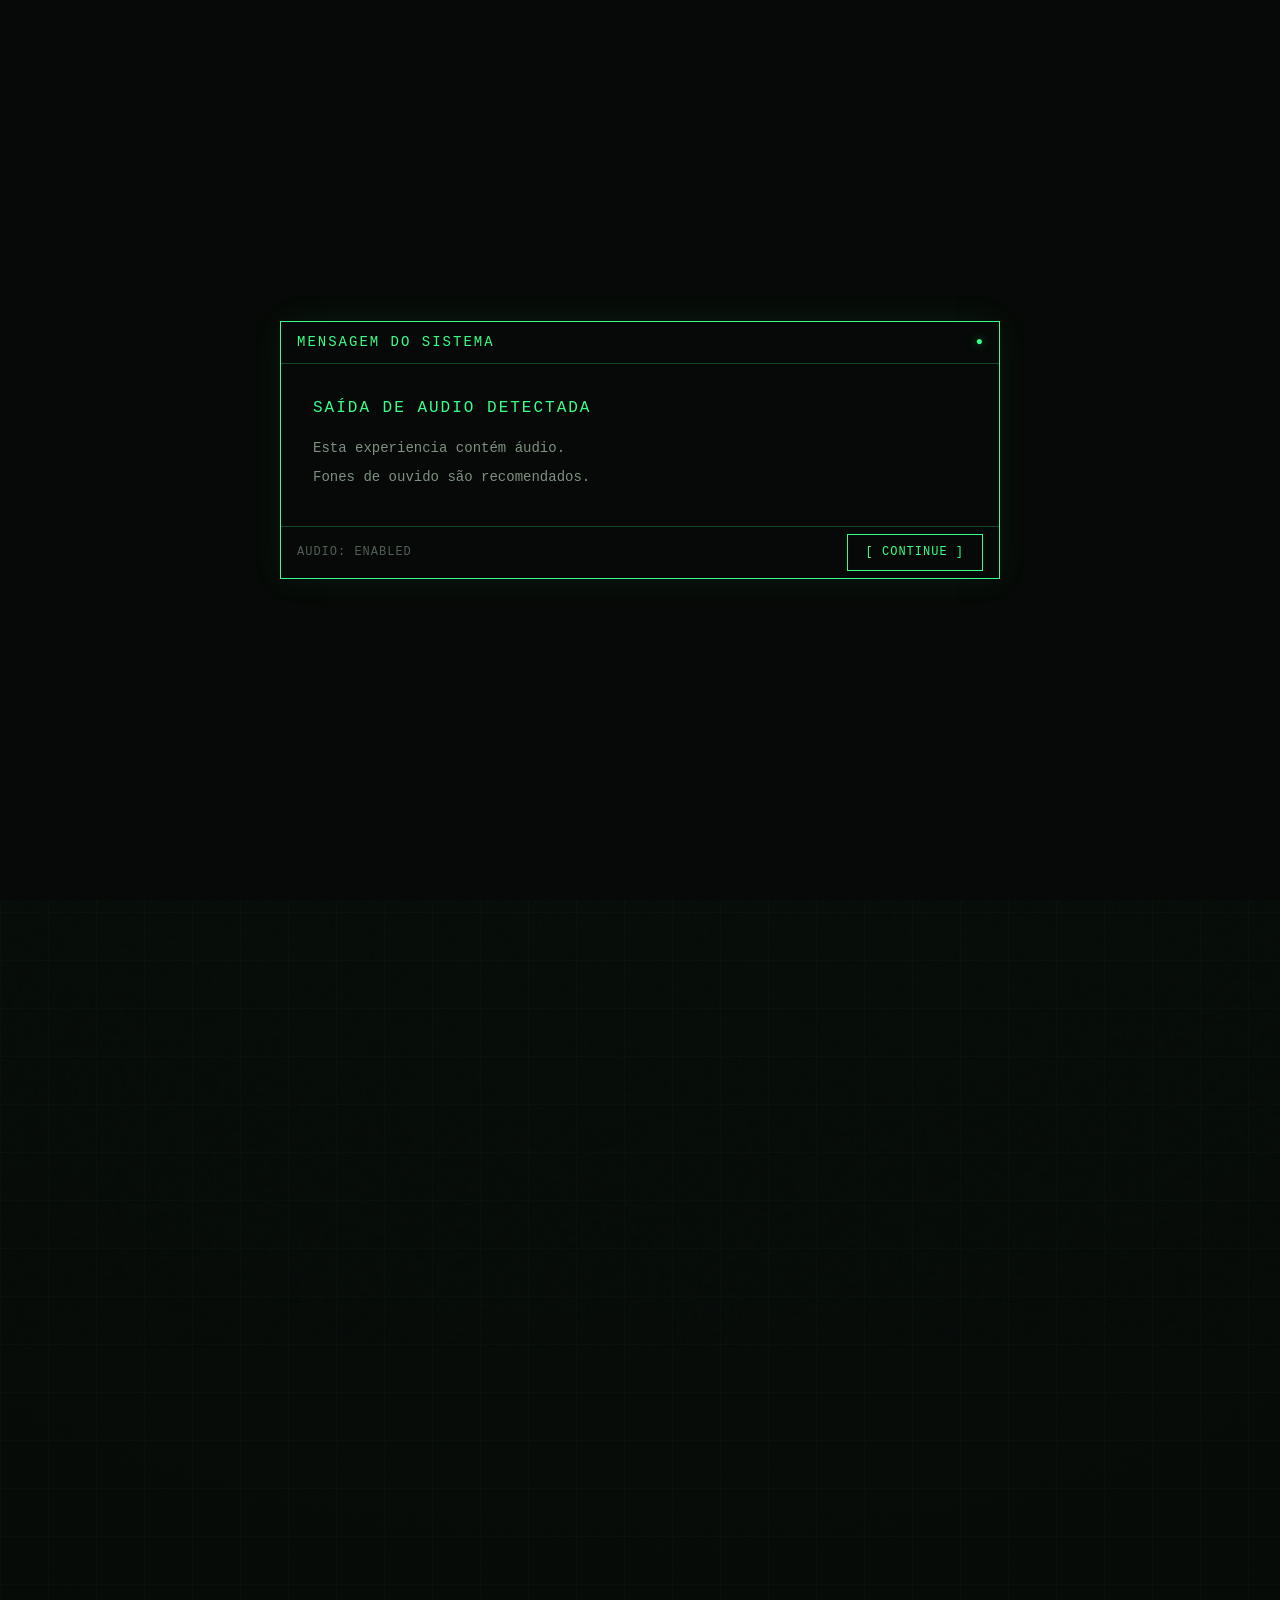
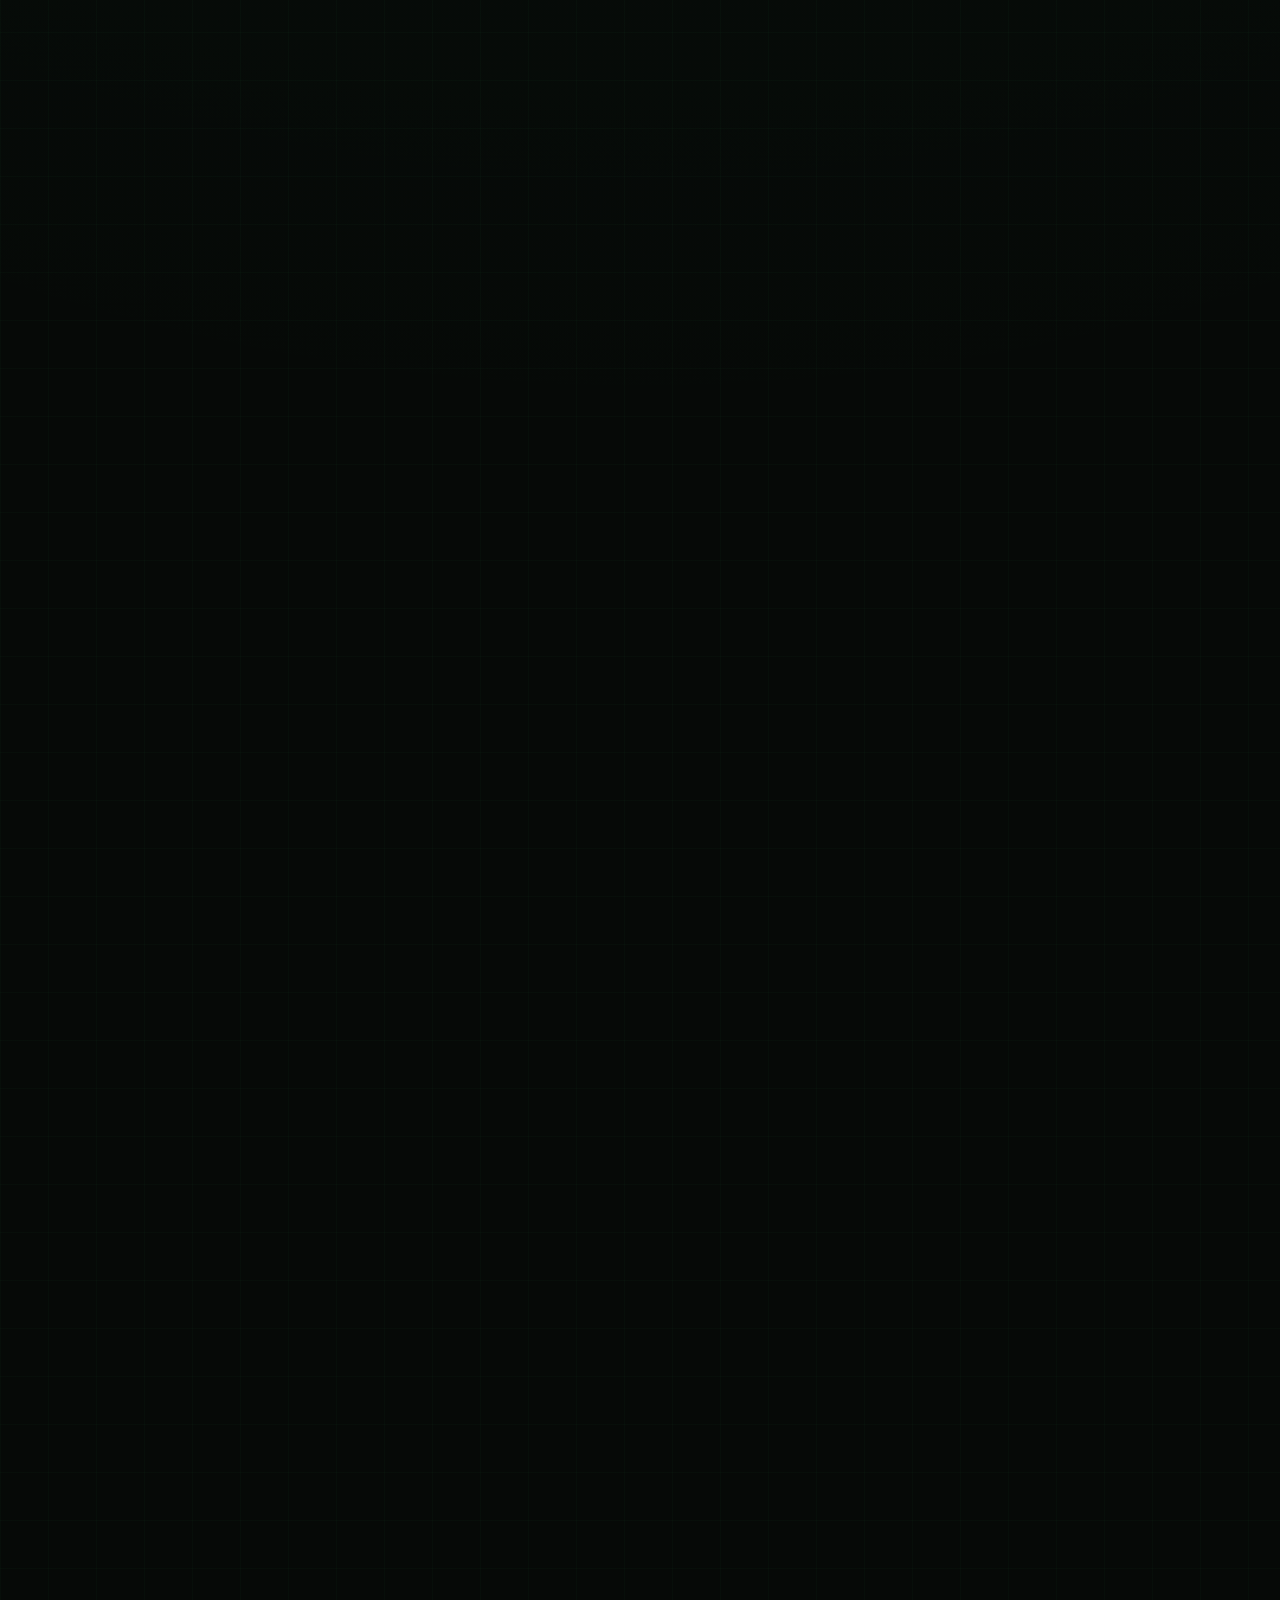
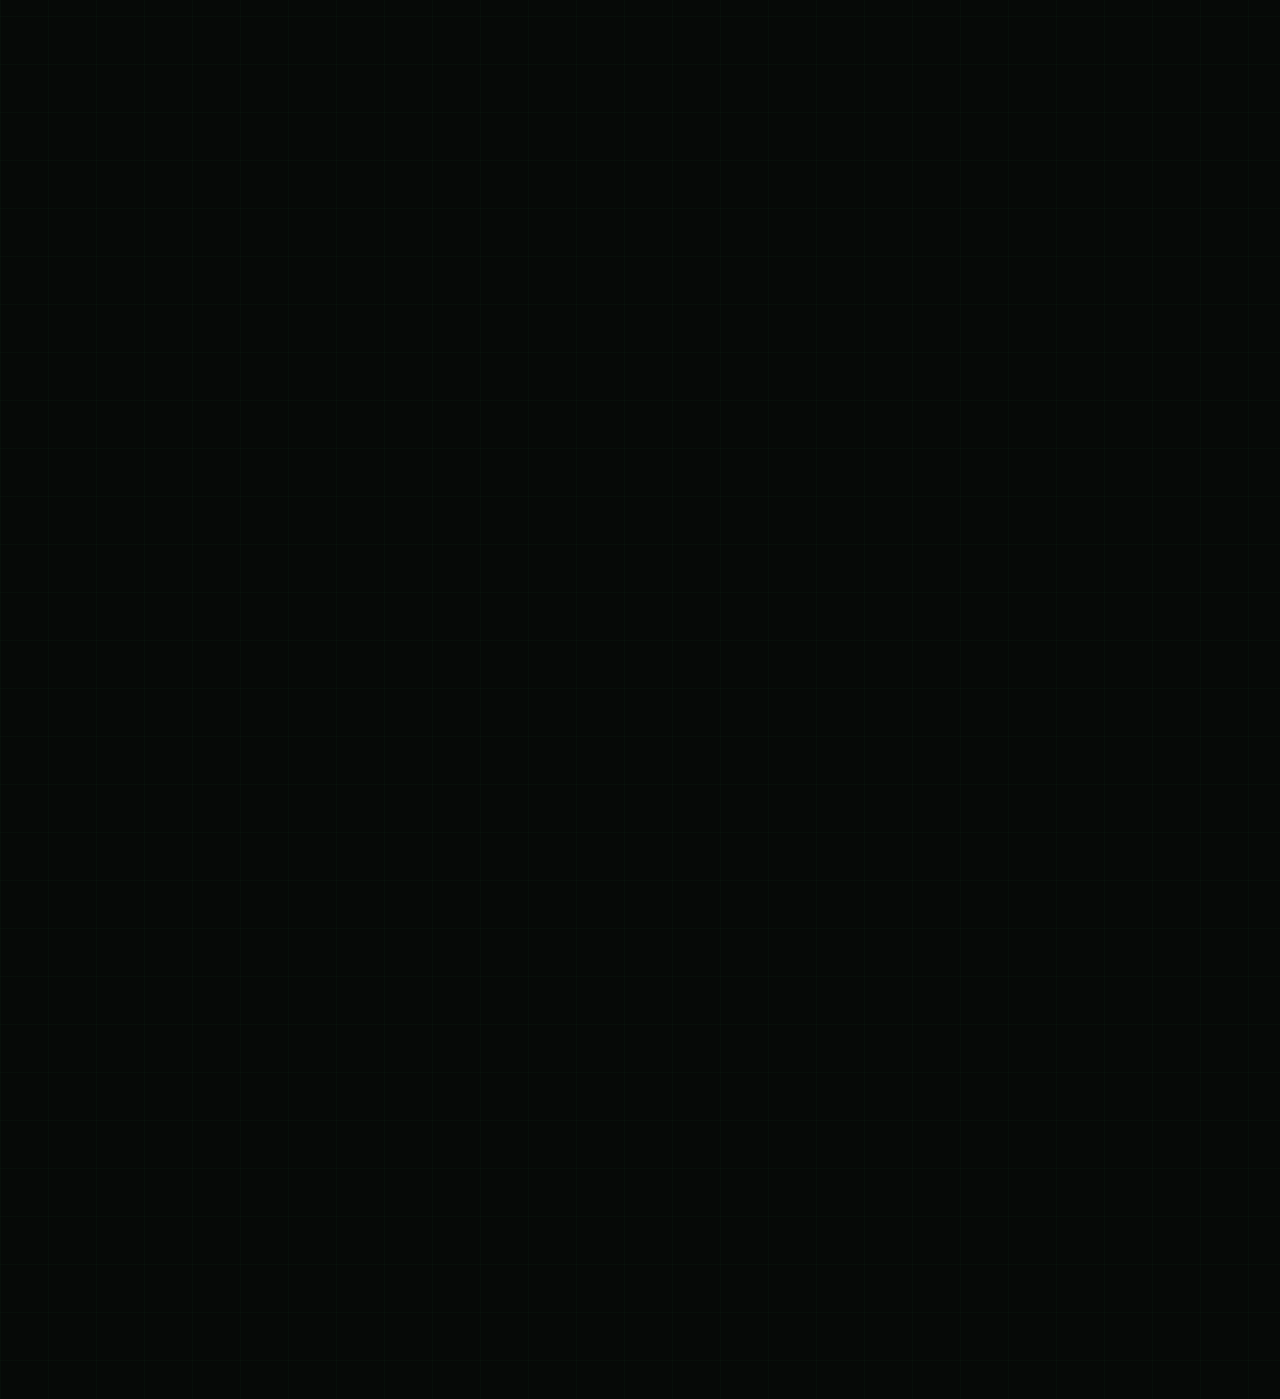
<file: index.html>
<!doctype html>
<html lang="pt-BR">

<head>
  <meta charset="UTF-8" />
  <meta name="viewport" content="width=device-width, initial-scale=1.0" />
  <meta name="description" content="Pablo — Desenvolvedor, automação, dados e experimentos." />

  <title>Pablo — Digital Portfolio</title>

  <!--CSS-->

  <link rel="stylesheet" href="./css/reset.css" />
  <link rel="stylesheet" href="./css/variables.css" />
  <link rel="stylesheet" href="./css/base.css" />
  <link rel="stylesheet" href="./css/components.css" />
  <link rel="stylesheet" href="./css/animations.css" />
  <link rel="stylesheet" href="./css/responsive.css" />
</head>

<body>
  <!-- Notificação de áudio -->
  <section id="audio-notice" class="audio-notice">
    <div class="audio-notice__window">
      <header class="audio-notice__header">
        <span class="audio-notice__title"> MENSAGEM DO SISTEMA </span>
        <span class="audio-notice__status"> ● </span>
      </header>
      <div class="audio-notice__content">
        <span class="audio-notice__label"> SAÍDA DE AUDIO DETECTADA </span>
        <p>Esta experiencia contém áudio.</p>
        <p>Fones de ouvido são recomendados.</p>
      </div>
      <footer class="audio-notice__footer">
        <span class="audio-notice__hint"> AUDIO: ENABLED </span>
        <button id="audio-continue" class="audio-notice__button" type="button">
          [ CONTINUE ]
        </button>
      </footer>
    </div>
  </section>

  <!-- TELA DE CARREGAMENTO -->
  <section id="loading-screen" class="loading-screen">
    <div class="loading-content">
      <div class="loading-header">
        <span id="loading-status"> INITIALIZING... </span>
        <span class="loading-system"> SYS::BOOT </span>
      </div>
      <div class="loading-bar">
        <div class="loading-bar__progress"></div>
      </div>
      <div class="loading-footer">
        <span> SYSTEM INITIALIZATION </span>
        <span id="loading-percent"> 0% </span>
      </div>
    </div>
  </section>

  <!-- EFEITOS VISUAIS -->
  <div class="crt-scanlines"></div>
  <div class="crt-noise"></div>

  <!--INTERFACE-->
  <div id="app" class="app-hidden">
    <!--HEADER-->
    <header class="header">
      <div class="container header__inner">
        <a href="#home" class="logo tech-text"> PABLO </a>
        <nav class="navigation" aria-label="Navegação principal">
          <a href="#about"> Sobre </a>
          <a href="#projects"> Projetos </a>
          <a href="#lab"> Lab </a>
          <a href="#contact"> Contato </a>
        </nav>
      </div>
    </header>

    <!--MAIN-->
    <main>
      <!--HERO-->
      <section id="home" class="hero">
        <div class="container hero__content">
          <span class="hero__label tech-text">DIGITAL DEVELOPER</span>
          <h1 class="hero__title">
            Transformo problemas
            <br>
            em soluções.
          </h1>
          <p class="hero__description"> Analiso, estudo e desenvolvo soluções personalizadas através de tecnologia,
            automação e dados.</p>
          <a href="#projects" class="hero__action tech-text">[ EXPLORE PROJECTS → ]</a>
          <div class="hero__scroll tech-text">
            <span>SCROLL TO EXPLORE</span>
            <span class="hero__scroll-line"></span>
          </div>
        </div>
      </section>

      <!--ABOUT-->
<section id="about" class="section about">
    <div class="container">
        <span class="section__label tech-text">01 / ABOUT</span>

        <div class="about__header">
            <h2 class="about__title">
                Minha trajetória
                <br>
                e meu repertório
                <br>
                em tecnologia.
            </h2>
        </div>

        <div class="about__experience">
            <span class="about__label tech-text">EXPERIÊNCIA</span>

            <div class="about__experience-grid">
                <article class="about__experience-item">
                    <span class="tech-text">PROFISSIONAL</span>
                    <p>Experiências profissionais, projetos e problemas reais que contribuíram para minha evolução.</p>
                </article>

                <article class="about__experience-item">
                    <span class="tech-text">ACADÊMICA</span>
                    <p> Conhecimentos e estudos que fazem parte da minha formação e desenvolvimento em tecnologia.</p>
                </article>
            </div>
        </div>

        <div class="about__technologies">
            <div class="about__label-row">
                <span class="about__label tech-text">TECNOLOGIAS</span>
                <span class="about__count tech-text">08 MODULES</span>
            </div>

            <div class="about__technology-grid"></div>
        </div>
    </div>
</section>

      <!--PROJETOS-->
      <section id="projects" class="section projects-section">
          <div class="container">
              <span class="section__label tech-text">
                  02 / PROJECTS
              </span>
              <div class="projects-header">
                  <h2 class="projects__title">
                      Projetos que
                      <br>
                      viraram soluções.
                  </h2>
                  <p class="projects__intro">
                      Desenvolvimento, automação, dados e experimentos
                      aplicados a problemas reais.
                  </p>
              </div>
              <div class="projects"></div>
          </div>
      </section>

      <!--LAB-->
      <section id="lab" class="section">
        <div class="container">
          <span class="section__label tech-text"> 03 / LAB </span>
          <h2 class="section__title">Laboratório</h2>
          <p class="section__text">
            Experimentos, protótipos, ideias e projetos em desenvolvimento.
          </p>
        </div>
      </section>

      <!--CONTATO-->
      <section id="contact" class="contact">
          <div class="contact__intro">
              <span class="contact__eyebrow">04 / CONTACT</span>
              <h2>Vamos criar<br>algo juntos.</h2>
              <p>Tem um projeto, uma ideia ou simplesmente quer trocar uma ideia? Entre em contato.</p>
              <div class="contact__socials">
                  <a href="#" class="contact__social">
                      <img src="./assets/icons/logo-whatsapp.svg" alt="WhatsApp">
                      <span>WHATSAPP</span>
                  </a>
                  <a href="#" class="contact__social">
                      <img src="./assets/icons/logo-instagram.svg" alt="Instagram">
                      <span>INSTAGRAM</span>
                  </a>
                  <a href="#" class="contact__social">
                      <img src="./assets/icons/logo-linkedin.svg" alt="LinkedIn">
                      <span>LINKEDIN</span>
                  </a>
              </div>
          </div>
          <form class="contact__form">
              <div class="contact__fields">
                  <label class="contact__field">
                      <span>NOME</span>
                      <input type="text" name="name" required>
                  </label>
                  <label class="contact__field">
                      <span>SOBRENOME</span>
                      <input type="text" name="lastname" required>
                  </label>
              </div>
              <label class="contact__field contact__message">
                  <span>MENSAGEM</span>
                  <textarea name="message" required></textarea>
              </label>
              <button type="submit" class="contact__submit">
                  ENVIAR
              </button>
          </form>
      </section>

    <!--FOOTER-->
    <footer class="footer">
      <div class="container">
        <span class="tech-text"> PABLO © 2026 </span>
      </div>
    </footer>
  </div>

  <!--JAVASCRIPT-->
  <script type="module" src="./js/main.js"></script>
</body>

</html>
</file>
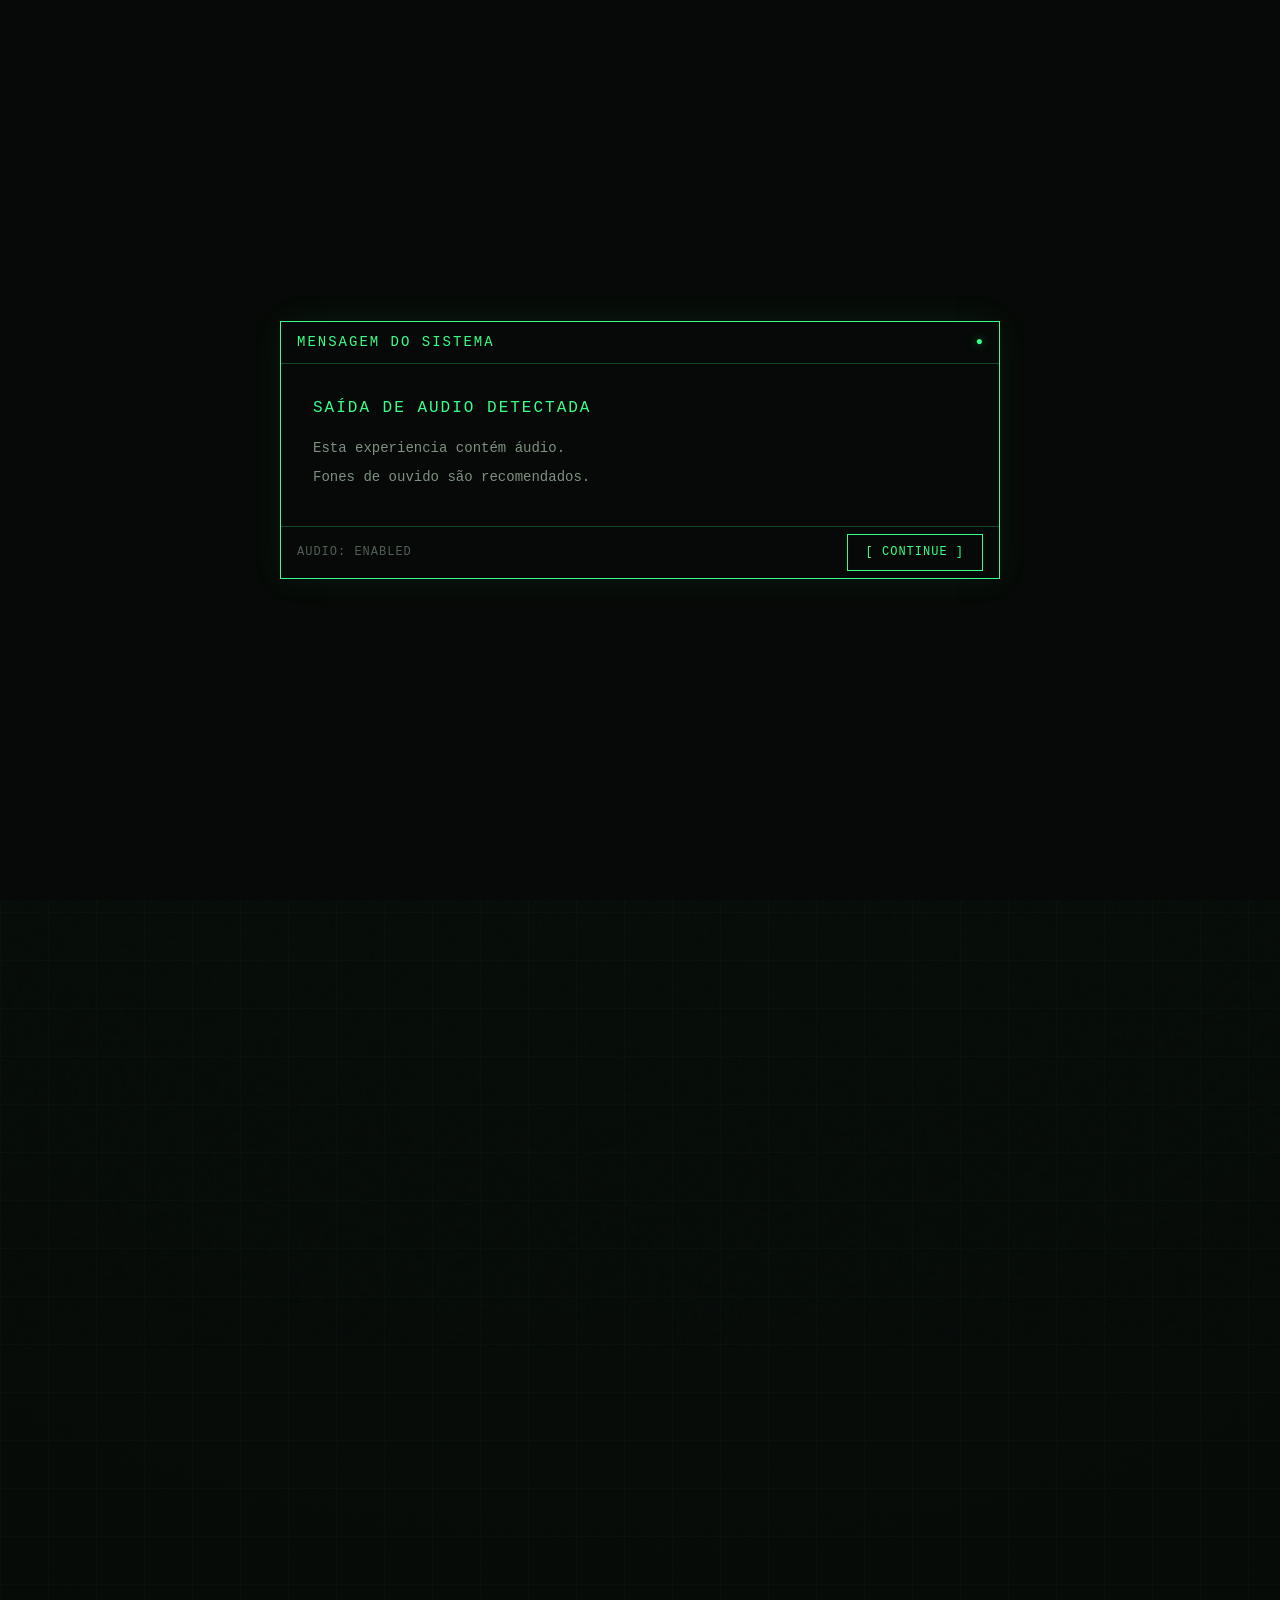
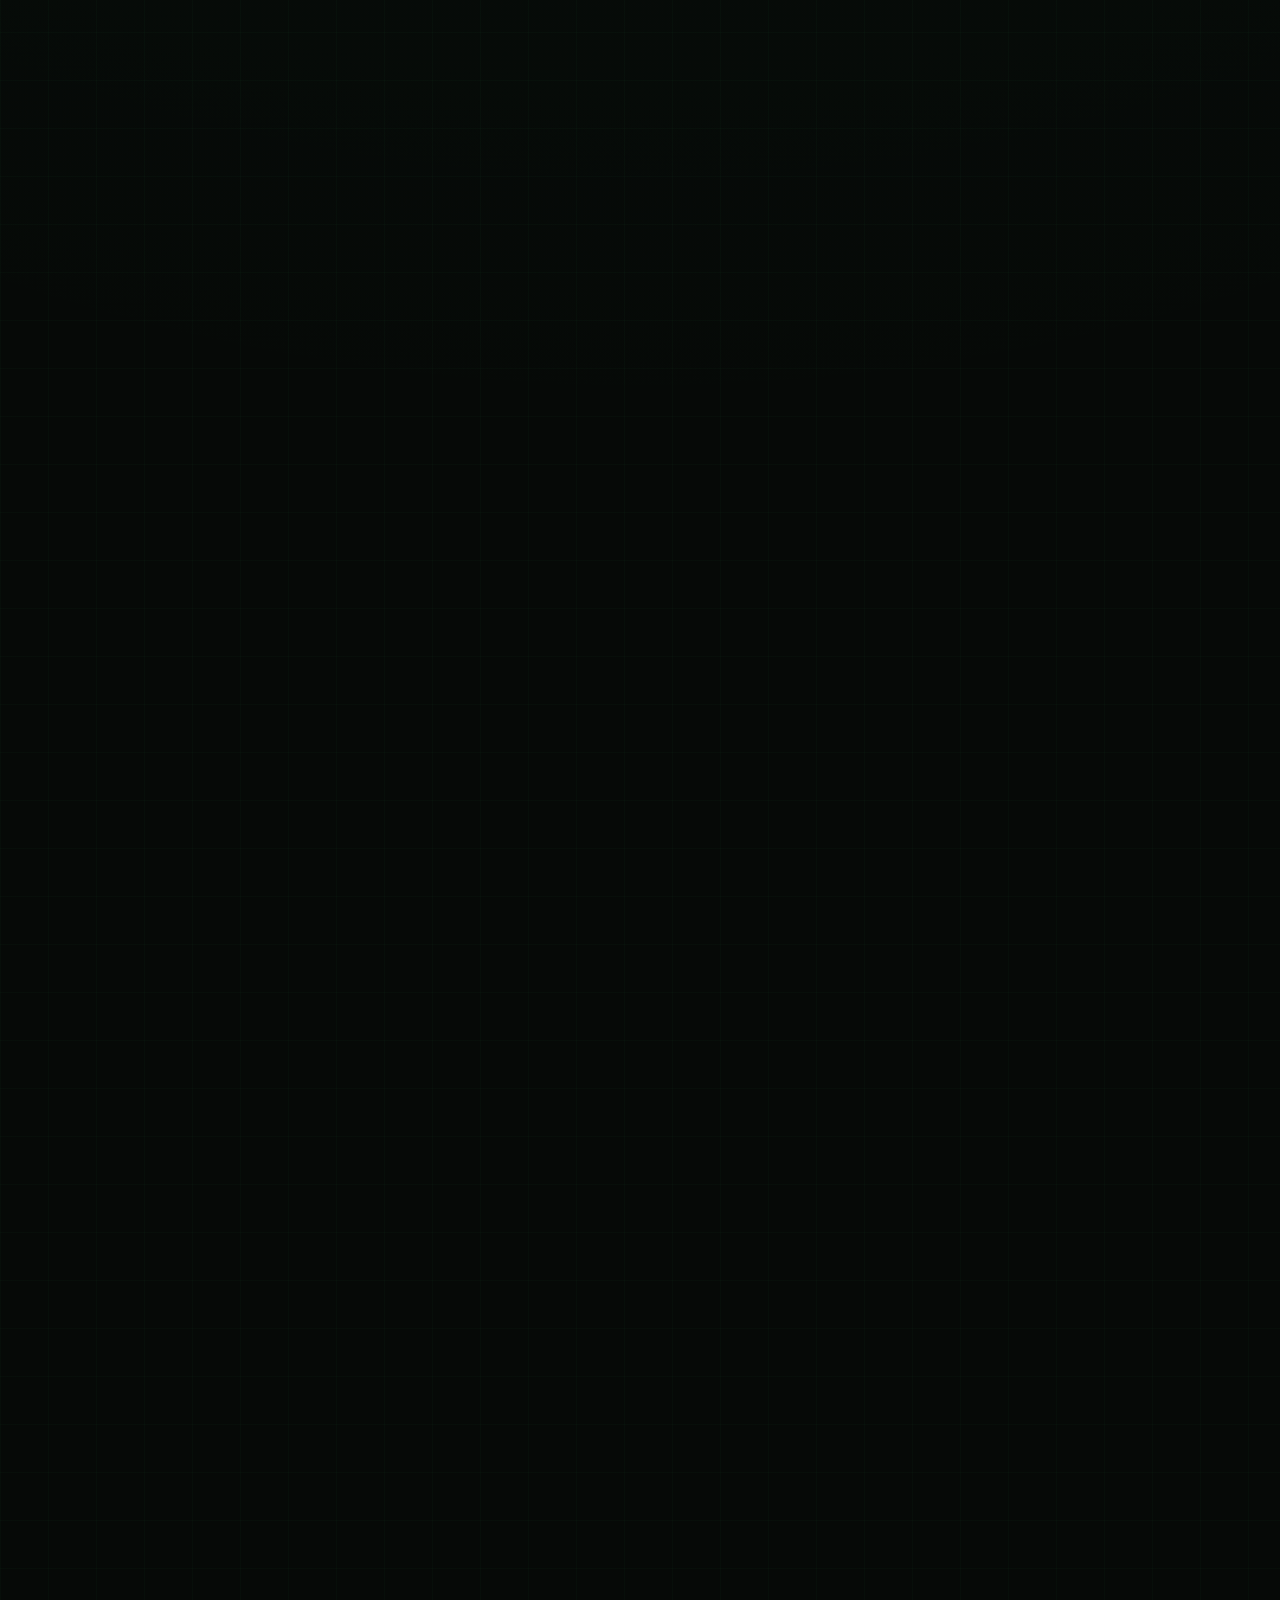
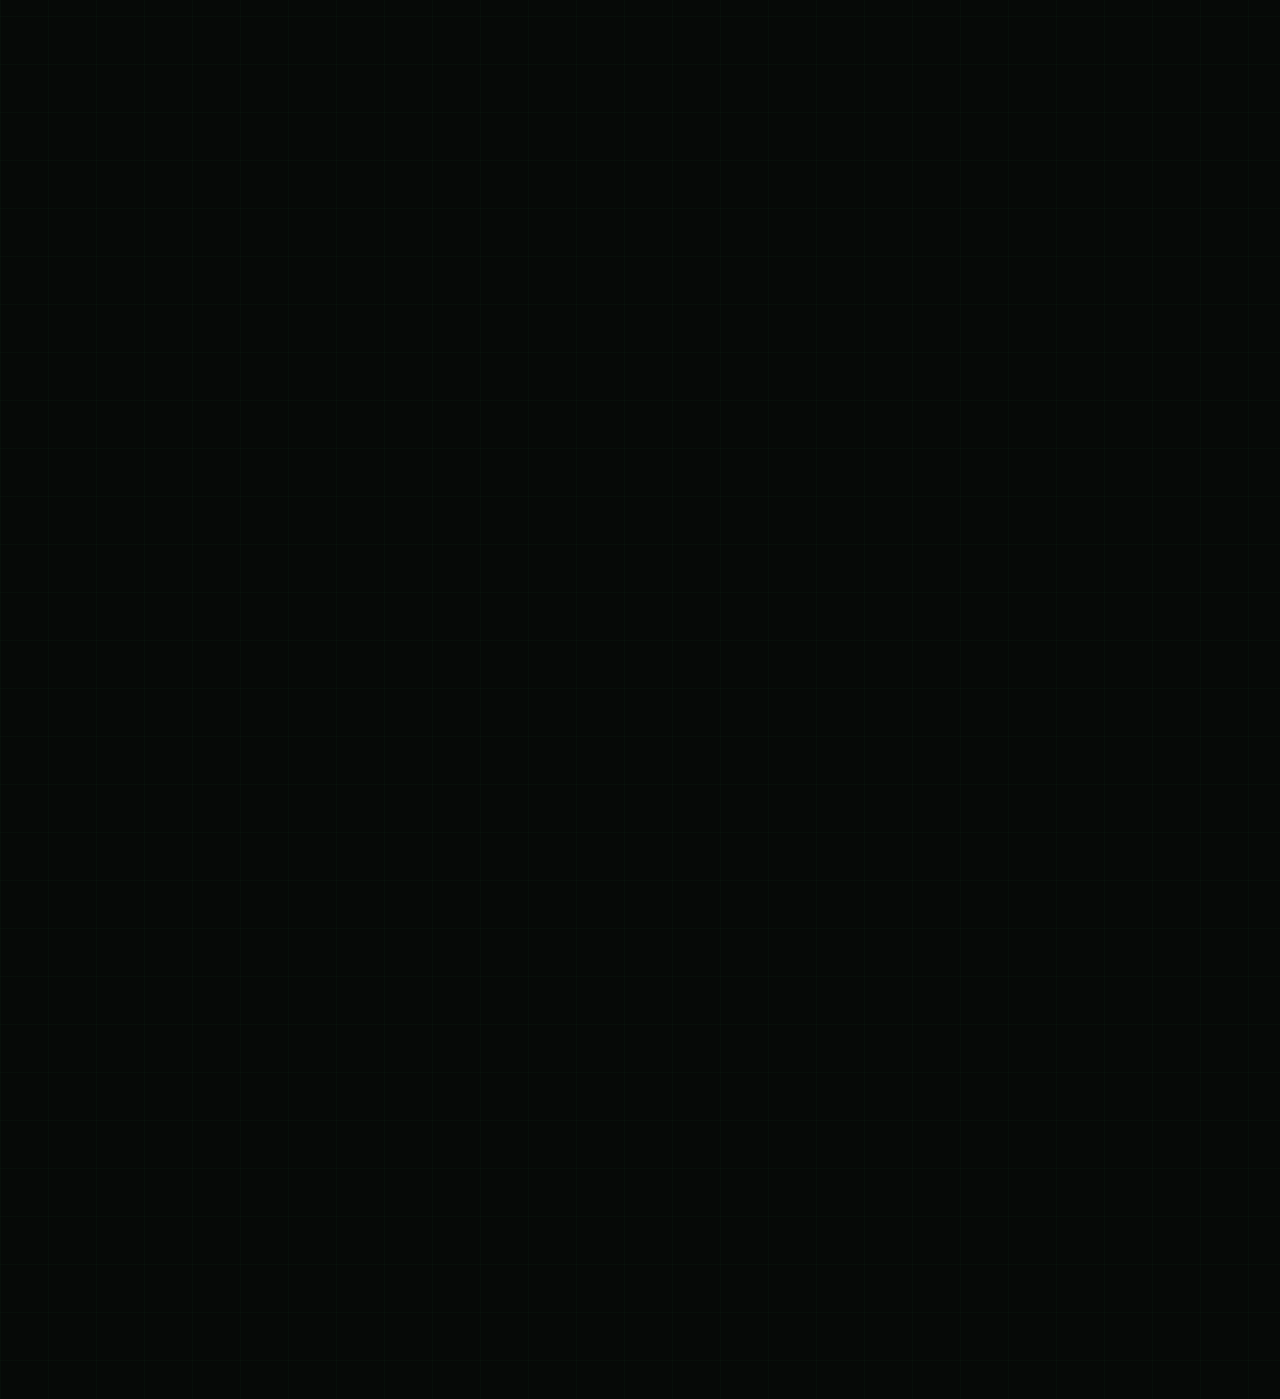
<file: Portifolio/index.html>
<!doctype html>
<html lang="pt-BR">

<head>
  <meta charset="UTF-8" />
  <meta name="viewport" content="width=device-width, initial-scale=1.0" />
  <meta name="description" content="Pablo — Desenvolvedor, automação, dados e experimentos." />

  <title>Pablo — Digital Portfolio</title>

  <!--CSS-->

  <link rel="stylesheet" href="./css/reset.css" />
  <link rel="stylesheet" href="./css/variables.css" />
  <link rel="stylesheet" href="./css/base.css" />
  <link rel="stylesheet" href="./css/components.css" />
  <link rel="stylesheet" href="./css/animations.css" />
  <link rel="stylesheet" href="./css/responsive.css" />
</head>

<body>
  <!-- Notificação de áudio -->
  <section id="audio-notice" class="audio-notice">
    <div class="audio-notice__window">
      <header class="audio-notice__header">
        <span class="audio-notice__title"> MENSAGEM DO SISTEMA </span>
        <span class="audio-notice__status"> ● </span>
      </header>
      <div class="audio-notice__content">
        <span class="audio-notice__label"> SAÍDA DE AUDIO DETECTADA </span>
        <p>Esta experiencia contém áudio.</p>
        <p>Fones de ouvido são recomendados.</p>
      </div>
      <footer class="audio-notice__footer">
        <span class="audio-notice__hint"> AUDIO: ENABLED </span>
        <button id="audio-continue" class="audio-notice__button" type="button">
          [ CONTINUE ]
        </button>
      </footer>
    </div>
  </section>

  <!-- TELA DE CARREGAMENTO -->
  <section id="loading-screen" class="loading-screen">
    <div class="loading-content">
      <div class="loading-header">
        <span id="loading-status"> INITIALIZING... </span>
        <span class="loading-system"> SYS::BOOT </span>
      </div>
      <div class="loading-bar">
        <div class="loading-bar__progress"></div>
      </div>
      <div class="loading-footer">
        <span> SYSTEM INITIALIZATION </span>
        <span id="loading-percent"> 0% </span>
      </div>
    </div>
  </section>

  <!-- EFEITOS VISUAIS -->
  <div class="crt-scanlines"></div>
  <div class="crt-noise"></div>

  <!--INTERFACE-->
  <div id="app" class="app-hidden">
    <!--HEADER-->
    <header class="header">
      <div class="container header__inner">
        <a href="#home" class="logo tech-text"> PABLO </a>
        <nav class="navigation" aria-label="Navegação principal">
          <a href="#about"> Sobre </a>
          <a href="#projects"> Projetos </a>
          <a href="#lab"> Lab </a>
          <a href="#contact"> Contato </a>
        </nav>
      </div>
    </header>

    <!--MAIN-->
    <main>
      <!--HERO-->
      <section id="home" class="hero">
        <div class="container hero__content">
          <span class="hero__label tech-text">DIGITAL DEVELOPER</span>
          <h1 class="hero__title">
            Transformo problemas
            <br>
            em soluções.
          </h1>
          <p class="hero__description"> Analiso, estudo e desenvolvo soluções personalizadas através de tecnologia,
            automação e dados.</p>
          <a href="#projects" class="hero__action tech-text">[ EXPLORE PROJECTS → ]</a>
          <div class="hero__scroll tech-text">
            <span>SCROLL TO EXPLORE</span>
            <span class="hero__scroll-line"></span>
          </div>
        </div>
      </section>

      <!--ABOUT-->
<section id="about" class="section about">
    <div class="container">
        <span class="section__label tech-text">01 / ABOUT</span>

        <div class="about__header">
            <h2 class="about__title">
                Minha trajetória
                <br>
                e meu repertório
                <br>
                em tecnologia.
            </h2>
        </div>

        <div class="about__experience">
            <span class="about__label tech-text">EXPERIÊNCIA</span>

            <div class="about__experience-grid">
                <article class="about__experience-item">
                    <span class="tech-text">PROFISSIONAL</span>
                    <p>Experiências profissionais, projetos e problemas reais que contribuíram para minha evolução.</p>
                </article>

                <article class="about__experience-item">
                    <span class="tech-text">ACADÊMICA</span>
                    <p> Conhecimentos e estudos que fazem parte da minha formação e desenvolvimento em tecnologia.</p>
                </article>
            </div>
        </div>

        <div class="about__technologies">
            <div class="about__label-row">
                <span class="about__label tech-text">TECNOLOGIAS</span>
                <span class="about__count tech-text">08 MODULES</span>
            </div>

            <div class="about__technology-grid"></div>
        </div>
    </div>
</section>

      <!--PROJETOS-->
      <section id="projects" class="section projects-section">
          <div class="container">
              <span class="section__label tech-text">
                  02 / PROJECTS
              </span>
              <div class="projects-header">
                  <h2 class="projects__title">
                      Projetos que
                      <br>
                      viraram soluções.
                  </h2>
                  <p class="projects__intro">
                      Desenvolvimento, automação, dados e experimentos
                      aplicados a problemas reais.
                  </p>
              </div>
              <div class="projects"></div>
          </div>
      </section>

      <!--LAB-->
      <section id="lab" class="section">
        <div class="container">
          <span class="section__label tech-text"> 03 / LAB </span>
          <h2 class="section__title">Laboratório</h2>
          <p class="section__text">
            Experimentos, protótipos, ideias e projetos em desenvolvimento.
          </p>
        </div>
      </section>

      <!--CONTATO-->
      <section id="contact" class="contact">
          <div class="contact__intro">
              <span class="contact__eyebrow">04 / CONTACT</span>
              <h2>Vamos criar<br>algo juntos.</h2>
              <p>Tem um projeto, uma ideia ou simplesmente quer trocar uma ideia? Entre em contato.</p>
              <div class="contact__socials">
                  <a href="#" class="contact__social">
                      <img src="./assets/icons/logo-whatsapp.svg" alt="WhatsApp">
                      <span>WHATSAPP</span>
                  </a>
                  <a href="#" class="contact__social">
                      <img src="./assets/icons/logo-instagram.svg" alt="Instagram">
                      <span>INSTAGRAM</span>
                  </a>
                  <a href="#" class="contact__social">
                      <img src="./assets/icons/logo-linkedin.svg" alt="LinkedIn">
                      <span>LINKEDIN</span>
                  </a>
              </div>
          </div>
          <form class="contact__form">
              <div class="contact__fields">
                  <label class="contact__field">
                      <span>NOME</span>
                      <input type="text" name="name" required>
                  </label>
                  <label class="contact__field">
                      <span>SOBRENOME</span>
                      <input type="text" name="lastname" required>
                  </label>
              </div>
              <label class="contact__field contact__message">
                  <span>MENSAGEM</span>
                  <textarea name="message" required></textarea>
              </label>
              <button type="submit" class="contact__submit">
                  ENVIAR
              </button>
          </form>
      </section>

    <!--FOOTER-->
    <footer class="footer">
      <div class="container">
        <span class="tech-text"> PABLO © 2026 </span>
      </div>
    </footer>
  </div>

  <!--JAVASCRIPT-->
  <script type="module" src="./js/main.js"></script>
</body>

</html>
</file>
<file: css/variables.css>
:root {
/*CORES*/

    --color-bg: #060907;
    --color-bg-secondary: #0b110d;
    --color-bg-panel: #101710;

    --color-text: #d7e3d8;
    --color-text-secondary: #7f9182;
    --color-text-muted: #526055;

    --color-accent: #39ff88;
    --color-accent-soft: rgba(57, 255, 136, 0.10);

    --color-border: rgba(180, 255, 200, 0.08);
    --color-border-accent: rgba(57, 255, 136, 0.25);

/*TIPOGRAFIA*/

    --font-main: Arial, Helvetica, sans-serif;
    --font-tech: "Courier New", Courier, monospace;


/*TAMANHOS*/

    --text-xs: 0.75rem;
    --text-sm: 0.875rem;
    --text-md: 1rem;
    --text-lg: 1.25rem;
    --text-xl: 2rem;
    --text-xxl: 3.5rem;


/* ESPAÇAMENTO*/

    --space-xs: 0.5rem;
    --space-sm: 1rem;
    --space-md: 2rem;
    --space-lg: 4rem;
    --space-xl: 6rem;

/* LAYOUT*/

    --container-width: 1200px;
    --header-height: 72px;

    --radius-sm: 4px;
    --radius-md: 8px;
    --radius-lg: 12px;

/*EFEITOS*/

    --transition-fast: 0.15s ease;
    --transition-normal: 0.3s ease;
    --transition-slow: 0.5s ease;

    --shadow-panel:
        0 10px 40px rgba(0, 0, 0, 0.4);

    --glow-accent:
        0 0 20px rgba(57, 255, 136, 0.12);
}
</file>
<file: css/base.css>
/*BASE*/

html {
    background: var(--color-bg);
    color: var(--color-text);
}

body {
    min-height: 100vh;
    background:linear-gradient(rgba(57, 255, 136, 0.018) 1px, transparent 1px), linear-gradient(90deg,rgba(57, 255, 136, 0.018) 1px, transparent 1px), radial-gradient(circle at 50% 0%,rgba(57, 255, 136, 0.04), transparent 45%), var(--color-bg);
    background-size:48px 48px,48px 48px,100% 100%, auto;
    color: var(--color-text);
    font-family: var(--font-main);
    font-size: var(--text-md);
    line-height: 1.6;
    overflow-x: hidden;
    -webkit-font-smoothing: antialiased;
    text-rendering: optimizeLegibility;
}

/* SELEÇÃO DE TEXTO*/
::selection {
    background: var(--color-accent);
    color: #000;
}

/*SCROLLBAR=*/
::-webkit-scrollbar {
    width: 8px;
}

::-webkit-scrollbar-track {
    background: var(--color-bg);
}

::-webkit-scrollbar-thumb {
    background: #202a33;
    border-radius: 10px;
}

::-webkit-scrollbar-thumb:hover {
    background: var(--color-accent);
}


/*ELEMENTOS GERAIS*/

main {
    width: 100%;
}

section {
    width: 100%;
    position: relative;
}

button,
a {
    -webkit-tap-highlight-color: transparent;
}

/*CONTAINER*/

.container {
    width: min(calc(100% - 2rem), var(--container-width));
    margin-inline: auto;
}

/*TIPOGRAFIA TÉCNICA*/

.tech-text {
    font-family: var(--font-tech);
    letter-spacing: 0.04em;
}

/*FOCO*/

:focus-visible {
    outline: 1px solid var(--color-accent);
    outline-offset: 4px;
}

/*CRT EFFECT*/
.crt-scanlines {
    position: fixed;
    inset: 0;
    z-index: 999;
    pointer-events: none;
    background: repeating-linear-gradient(to bottom, transparent 0px, transparent 2px,rgba(255, 255, 255, 0.025) 3px, transparent 4px);
    opacity: 0.8;
}

/*CRT NOISE*/
.crt-noise {
    position: fixed;
    inset: -50%;
    z-index: 998;
    pointer-events: none;
    opacity: 0.008;
    background-image:
        url("data:image/svg+xml,%3Csvg viewBox='0 0 180 180' xmlns='http://www.w3.org/2000/svg'%3E%3Cfilter id='n'%3E%3CfeTurbulence type='fractalNoise' baseFrequency='.9' numOctaves='3' stitchTiles='stitch'/%3E%3C/filter%3E%3Crect width='100%25' height='100%25' filter='url(%23n)' opacity='.7'/%3E%3C/svg%3E");
}
</file>
<file: css/components.css>
/*HEADER*/
.header {
  position: sticky;
  top: 0;
  z-index: 100;
  width: 100%;
  height: var(--header-height);
  border-bottom: 1px solid var(--color-border);
  background: rgba(6, 9, 7, 0.88);
  backdrop-filter: blur(12px);
  -webkit-backdrop-filter: blur(12px);
}

.header__inner {
  height: 100%;
  display: flex;
  align-items: center;
  justify-content: space-between;
}

/*LOGO*/
.logo {
  position: relative;
  color: var(--color-accent);
  font-family: var(--font-tech);
  font-size: 1rem;
  font-weight: 700;
  letter-spacing: 0.18em;
  transition:
    color var(--transition-fast),
    text-shadow var(--transition-fast);
}

.logo:hover {
  color: #ffffff;
  text-shadow: 0 0 8px rgba(57, 255, 136, 0.5);
}

/*NAVEGAÇÃO*/
.navigation {
  display: flex;
  align-items: center;
  gap: 2rem;
}

.navigation a {
  position: relative;
  color: var(--color-text-secondary);
  font-family: var(--font-tech);
  font-size: var(--text-xs);
  text-transform: uppercase;
  letter-spacing: 0.08em;
  transition:
    color var(--transition-fast),
    text-shadow var(--transition-fast);
}

.navigation a::after {
  content: '';
  position: absolute;
  left: 0;
  bottom: -7px;
  width: 0;
  height: 1px;
  background: var(--color-accent);
  box-shadow: 0 0 8px rgba(57, 255, 136, 0.5);
  transition: width var(--transition-normal);
}

.navigation a:hover {
  color: var(--color-accent);
}

.navigation a:hover::after {
  width: 100%;
}

/*HERO*/

.hero {
    min-height: calc(100vh - var(--header-height));
    display: flex;
    align-items: center;
    position: relative;
    overflow: hidden;
}

.hero__content {
    position: relative;
    display: flex;
    flex-direction: column;
    align-items: flex-start;
    padding-top: var(--space-lg);
    padding-bottom: var(--space-lg);
}

/* Label */

.hero__label {
    margin-bottom: var(--space-sm);
    color: var(--color-accent);
    font-size: var(--text-sm);
    letter-spacing: 3px;
    opacity: 0.8;
}

/* Title */

.hero__title {
    max-width: 900px;
    margin: 0;
    color: var(--color-text);
    font-family: var(--font-main);
    font-size: clamp(3rem, 7vw, 7rem);
    font-weight: 700;
    line-height: 0.95;
    letter-spacing: -3px;
}

/* Description */

.hero__description {
    max-width: 620px;
    margin-top: var(--space-md);
    color: var(--color-text-secondary);
    font-size: var(--text-lg);
    line-height: 1.6;
}

/* Action */

.hero__action {
    display: inline-flex;
    align-items: center;
    margin-top: var(--space-lg);
    padding: 12px 18px;
    border: 1px solid var(--color-border-accent);
    color: var(--color-accent);
    background: var(--color-accent-soft);
    text-decoration: none;
    letter-spacing: 1px;
    transition:
        background var(--transition-normal),
        border-color var(--transition-normal),
        box-shadow var(--transition-normal);
}

.hero__action:hover {
    background: rgba(57, 255, 136, 0.16);
    border-color: var(--color-accent);
    box-shadow: var(--glow-accent);
}

/* SCROLL TRANSITION */

.hero {
    position: relative;
    transform: translateY(calc(var(--scroll-progress, 0) * -18vh));
    opacity: calc(1 - (var(--scroll-progress, 0) * 0.5));
    transition: transform 0.08s linear,opacity 0.08s linear;
}

.hero__content {
    transform: translateY(calc(var(--scroll-progress, 0) * -40px));
    transition: transform 0.08s linear;
}
.hero__scroll {
    position: absolute;
    right: 0;
    bottom: var(--space-md);
    display: flex;
    align-items: center;
    gap: var(--space-xs);
    color: var(--color-text-muted);
    font-size: var(--text-xs);
    letter-spacing: 2px;
    opacity: calc(1 - (var(--scroll-progress, 0) * 2));
    transform: translateX(calc(var(--scroll-progress, 0) * 30px));
    transition: opacity 0.08s linear, transform 0.08s linear;
}

.hero__scroll-line {
    position: relative;
    width: 50px;
    height: 1px;
    background: var(--color-border-accent);
}

.hero__scroll-line::after {
    content: "";
    position: absolute;
    top: 50%;
    right: 0;
    width: 5px;
    height: 5px;
    background: var(--color-accent);
    transform: translateY(-50%);
}

.hero__scroll {
    opacity: calc(1 - (var(--scroll-progress, 0) * 2));
    transform: translateX(calc(var(--scroll-progress, 0) * 30px));
    transition: opacity 0.08s linear,transform 0.08s linear;
}

/*SECTIONS*/
.section {
    padding-top: var(--space-xl);
    padding-bottom: var(--space-xl);
    border-bottom: 1px solid var(--color-border);
}

.about.section {
    min-height: calc(100vh - var(--header-height));
    padding-top: var(--space-lg);
    padding-bottom: var(--space-lg);
}

.section__label {
  display: block;
  margin-bottom: var(--space-sm);
  color: var(--color-accent);
  font-size: var(--text-xs);
  letter-spacing: 0.12em;
  text-transform: uppercase;
}

.section__title {
  margin-bottom: var(--space-md);
  color: var(--color-text);
  font-family: var(--font-tech);
  font-size: clamp(2rem, 5vw, 3.5rem);
  font-weight: 400;
  line-height: 1;
}

.section__text {
  max-width: 700px;
  color: var(--color-text-secondary);
  font-size: var(--text-lg);
  line-height: 1.8;
}

/*PROJETOS*/
.projects {
    margin-top: var(--space-xl);
    border-top: 1px solid var(--color-border);
}

.project-card {
    position: relative;
    display: grid;
    grid-template-columns: 60px minmax(0, 1fr) 400px;
    gap: var(--space-md);
    padding: 28px 0;
    border-bottom: 1px solid var(--color-border);
    background: transparent;
    transition: padding var(--transition-normal), background var(--transition-normal);
}

.project-card::before {
    content: "";
    position: absolute;
    top: 0;
    left: 0;
    width: 0;
    height: 1px;
    background: var(--color-accent);
    box-shadow: 0 0 12px rgba(57, 255, 136, 0.45);
    transition: width var(--transition-normal);
}

.project-card:hover {
    background: rgba(57, 255, 136, 0.025);
}

.project-card:hover::before {
    width: 100%;
}

.project-card__number {
    color: var(--color-text-muted);
    font-family: var(--font-tech);
    font-size: var(--text-xs);
    padding-top: 4px;
    align-items: center;
    text-align: center;
}

.project-card__content {
    min-width: 0;
    display: flex;
    flex-direction: column;
    justify-content: center;
}

.project-card__category {
    display: block;
    margin-bottom: 10px;
    color: var(--color-accent);
    font-family: var(--font-tech);
    font-size: 10px;
    letter-spacing: 0.12em;
    text-transform: uppercase;
}

.project-card__title {
    margin: 0;
    color: var(--color-text);
    font-family: var(--font-tech);
    font-size: clamp(1.5rem, 3vw, 2.4rem);
    font-weight: 400;
    letter-spacing: 0.02em;
}

.project-card__description {
    max-width: 620px;
    margin-top: 14px;
    color: var(--color-text-secondary);
    font-size: var(--text-sm);
    line-height: 1.7;
}

.project-card__technologies {
    display: flex;
    flex-wrap: wrap;
    gap: 8px;
    margin-top: 22px;
}

.project-card__technologies span {
    color: var(--color-text-muted);
    font-family: var(--font-tech);
    font-size: 9px;
    letter-spacing: 0.08em;
}

.project-card__technologies span:not(:last-child)::after {
    content: "/";
    margin-left: 8px;
    color: var(--color-border-accent);
}

/*Preview*/
.project-card__preview {
    position: relative;
    width: 400px;
    height: 240px;
    padding-right: 25px;
}

.project-card__files {
    position: relative;
    width: 100%;
    height: 100%;
    transition: opacity 700ms ease, transform 300ms ease;
}

.project-card__files.is-changing {
    opacity: 0;
    transform: translateY(3px);
}

.project-card__file {
    position: absolute;
    width: 230px;
    height: 165px;
    padding: 8px;
    border: 1px solid var(--color-border);
    background: var(--color-bg-panel);
    box-shadow: 0 12px 30px rgba(0, 0, 0, 0.35);
    transition: transform var(--transition-normal), border-color var(--transition-normal), opacity var(--transition-normal);
}

.project-card__file img {
  display: block;
  width: 100%;
  height: 100%;
  object-fit: cover;
}

.project-card__file span {
  position: absolute;
  left: 8px;
  bottom: 8px;
  padding: 3px 6px;
  color: var(--color-accent);
  background: rgba(6, 9, 7, 0.85);
  font-family: var(--font-tech);
  font-size: 8px;
  letter-spacing: 0.1em;
}

.project-card__file--1 {
  top: 42px;
  left: 0;
  z-index: 1;
  transform: rotate(-5deg);
  opacity: 0.45;
}

.project-card__file--2 {
  top: 8px;
  left: 85px;
  z-index: 3;
  border-color: var(--color-border-accent);
  transform: rotate(1deg);
}

.project-card__file--3 {
  top: 45px;
  right: 0;
  z-index: 2;
  transform: rotate(5deg);
  opacity: 0.45;
}

.project-card__file:hover {
  z-index: 10;
  border-color: var(--color-accent);
  opacity: 1;
  transform: translateY(-8px) rotate(0);
}

.project-card__empty {
  width: 100%;
  height: 100%;
  display: flex;
  align-items: center;
  justify-content: center;
  border: 1px solid var(--color-border);
  color: var(--color-text-muted);
  font-family: var(--font-tech);
  font-size: var(--text-xs);
  letter-spacing: 0.12em;
}

.project-card__slide {
  flex: 0 0 115px;
  height: 175px;
  display: flex;
  align-items: center;
  justify-content: center;
  border: 1px solid var(--color-border);
  background: var(--color-bg-secondary);
  color: var(--color-text-muted);
  font-family: var(--font-tech);
  font-size: 9px;
  letter-spacing: 0.1em;
  transition: opacity var(--transition-normal), transform var(--transition-normal);
}

.project-card__slide.is-side {
  opacity: 0.25;
}

.project-card__slide.is-active {
  flex-basis: 145px;
  height: 205px;
  opacity: 1;
  border-color: var(--color-border-accent);
  box-shadow: 0 0 20px rgba(57, 255, 136, 0.06);
}

.project-card:hover .project-card__action {
  border-color: var(--color-border-accent);
  color: var(--color-accent);
  background: rgba(57, 255, 136, 0.04);
}

.project-card__actions {
  grid-column: 3;
  grid-row: 2;
  display: flex;
  justify-content: flex-end;
  align-items: center;
  gap: 15px;
  margin-top: 18px;
  margin-right: 25px;
}

.project-card__button {
  display: inline-flex;
  align-items: center;
  justify-content: center;
  min-width: 130px;
  height: 38px;
  padding: 0 20px;
  border: 1px solid var(--color-border);
  background: transparent;
  color: var(--color-text-muted);
  font-family: var(--font-tech);
  font-size: 12px;
  letter-spacing: 0.1em;
  text-decoration: none;
  transition: color var(--transition-fast), border-color var(--transition-fast), background var(--transition-fast), box-shadow var(--transition-fast);
}

.project-card__button:hover {
  color: var(--color-accent);
  border-color: var(--color-accent);
  background: var(--color-accent-soft);
  box-shadow: 0 0 14px rgba(57, 255, 136, 0.12);
}

.project-card__button--primary {
  border-color: var(--color-accent);
  color: var(--color-accent);
}

.project-card__button--primary:hover {
  color: var(--color-bg);
  background: var(--color-accent);
  box-shadow: 0 0 18px rgba(57, 255, 136, 0.25);
}

@media (max-width: 800px) {
   .project-card {
       grid-template-columns: 40px 1fr;
   }
   .project-card__action {
       grid-column: 2;
       justify-self: start;
       width: 100%;
       max-width: 320px;
   }
}

/*CONTATOS*/

.contact {
  display: grid;
  grid-template-columns: 1fr 1fr;
  gap: 50px;
  padding: 100px 0;
  padding-left: 450px;
  padding-right: 450px;
  border-top: 1px solid var(--color-border);
}

.contact__intro {
  position: relative;
}

.contact__eyebrow {
  display: block;
  margin-bottom: 48px;
  color: var(--color-accent);
  font-family: var(--font-tech);
  font-size: var(--text-xs);
  letter-spacing: 0.12em;
}

.contact__intro h2 {
    max-width: 850px;
    margin: 0;
    color: var(--color-text);
    font-size: clamp(2.6rem, 5.5vw, 5.5rem);
    line-height: 0.95;
    letter-spacing: -2px;
}

.contact__intro p {
  max-width: 440px;
  margin-top: 28px;
  color: var(--color-text-secondary);
  font-size: var(--text-sm);
  line-height: 1.7;
}

.contact__socials {
  display: flex;
  flex-direction: column;
  gap: 18px;
  margin-top: 52px;
}

.contact__social {
  display: flex;
  align-items: center;
  text-align: center;
  gap: 14px;
  width: fit-content;
  font-family: var(--font-tech);
  font-size: var(--text-md);
  letter-spacing: 0.1em;
  text-decoration: none;
  color: var(--color-text-muted);
  transition: color var(--transition-fast), transform var(--transition-fast);
}

.contact__social:hover {
  color: #fff;
  transform: translateX(6px);
}

.contact__social img {
  width: 32px;
  height: 32px;
  opacity: 0.55;
  filter: brightness(0) saturate(100%) invert(79%) sepia(45%) saturate(1000%) hue-rotate(85deg) brightness(105%) contrast(105%);
  transition: filter var(--transition-fast);
}

.contact__social:hover img {
  opacity: 1;
  filter: brightness(0) invert(1);
}

.contact__form {
  position: relative;
  display: flex;
  flex-direction: column;
  align-self: center;
}

.contact__fields {
  display: grid;
  grid-template-columns: 1fr 1fr;
  gap: 24px;
}

.contact__field {
  display: flex;
  flex-direction: column;
  gap: 12px;
  position: relative;
}

.contact__field span {
  color: var(--color-text-muted);
  font-family: var(--font-tech);
  font-size: var(--text-xs);
  letter-spacing: 0.08em;
}

.contact__field input,
.contact__field textarea {
  width: 100%;
  border: 0;
  border-bottom: 1px solid var(--color-border-accent);
  outline: 0;
  background: transparent;
  transition: border-color var(--transition-fast);
  caret-color: var(--color-accent);
  font-family: var(--font-tech);
  color: var(--color-accent);
  caret-color: transparent;
}

.contact__field input:focus,
.contact__field textarea:focus {
    outline: none;
    border-color: var(--color-accent);
}

.contact__field input {
  height: 42px;
  padding: 12px 14px;
  caret-color: transparent;
  padding-left: 14px;
  padding-right: 14px;
}

.contact__field textarea {
  min-height: 200px;
  padding: 12px 0;
  padding-left: 14px;
  padding-right: 14px;
  border: 1px solid var(--color-border-accent);
  resize: vertical;
}

.contact__field input:focus,
.contact__field textarea:focus {
  border-color: var(--color-accent);
}

.terminal-cursor {
    position: absolute;
    width: 8px;
    height: 18px;
    background: var(--color-accent);
    pointer-events: none;
    display: none;
    animation: terminalCursor 1s steps(1) infinite;
}

@keyframes terminalCursor {
    50% {
        opacity: 0;
    }
}

.contact__message {
  margin-top: 34px;
}

.contact__submit {
  align-self: flex-end;
  min-width: 150px;
  margin-top: 20px;
  padding: 14px 24px;
  border: 1px solid var(--color-accent);
  background: transparent;
  color: var(--color-accent);
  font-family: var(--font-tech);
  font-size: var(--text-xs);
  letter-spacing: 0.1em;
  cursor: pointer;
  transition:
      background var(--transition-fast),
      color var(--transition-fast),
      box-shadow var(--transition-fast);
}

.contact__submit:hover {
  background: var(--color-accent);
  color: var(--color-bg);
  box-shadow: 0 0 20px rgba(57, 255, 136, 0.2);
}

.terminal-cursor {
    position: absolute;
    width: 8px;
    height: 18px;
    background: var(--color-accent);
    pointer-events: none;
    animation: terminalCursor 1s steps(1) infinite;
}

@keyframes terminalCursor {
    50% {
        opacity: 0;
    }
}

/*FOOTER*/

.footer {
  padding-top: var(--space-md);
  padding-bottom: var(--space-md);
}

.footer span {
  color: var(--color-text-muted);
  font-size: var(--text-xs);
  letter-spacing: 0.08em;
}

/* TELA DE ENTRADA */

.entry-screen {
  position: fixed;
  inset: 0;
  z-index: 2000;
  display: flex;
  align-items: center;
  justify-content: center;
  padding: 1.5rem;
  background: var(--color-bg);
  transition:
    opacity 0.6s ease,
    visibility 0.6s ease;
}

.entry-screen.is-hidden {
  opacity: 0;
  visibility: hidden;
  pointer-events: none;
}

.entry-screen__content {
  width: min(100%, 480px);
  display: flex;
  flex-direction: column;
  align-items: center;
  gap: 1.5rem;
  padding: 2.5rem;
  border: 1px solid var(--color-border);
  background:
    linear-gradient(135deg, rgba(57, 255, 136, 0.025), transparent 60%),
    var(--color-bg-panel);
  box-shadow: var(--shadow-panel);
}

.entry-screen__label {
  color: var(--color-accent);
  font-size: var(--text-sm);
  letter-spacing: 0.18em;
  text-shadow: 0 0 12px rgba(57, 255, 136, 0.25);
}

.entry-screen__text {
  max-width: 380px;
  color: var(--color-text-secondary);
  font-size: var(--text-sm);
  line-height: 1.7;
  text-align: center;
}

.entry-screen__button {
  padding: 0.7rem 1.5rem;
  border: 1px solid var(--color-border-accent);
  color: var(--color-accent);
  font-size: var(--text-xs);
  letter-spacing: 0.12em;
  background: rgba(57, 255, 136, 0.04);
  transition:
    background var(--transition-fast),
    border-color var(--transition-fast),
    box-shadow var(--transition-fast);
}

.entry-screen__button:hover {
  background: rgba(57, 255, 136, 0.1);
  border-color: var(--color-accent);
  box-shadow: 0 0 20px rgba(57, 255, 136, 0.12);
}

/* Loading */

.loading-screen {
  position: fixed;
  inset: 0;
  display: flex;
  align-items: center;
  justify-content: center;
  z-index: 1999;
  background: var(--color-bg);
  opacity: 0;
  visibility: hidden;
}

.loading-screen.is-active {
  opacity: 1;
  visibility: visible;
}

.loading-screen.is-complete {
  opacity: 0;
  visibility: hidden;
  transition:
    opacity var(--transition-normal),
    visibility var(--transition-normal);
}

.loading-content {
  width: min(720px, 80vw);
  font-family: var(--font-tech);
}

#loading-status {
  display: flex;
  align-items: center;
  height: 32px;
  margin-bottom: var(--space-sm);
  color: var(--color-accent);
  font-size: var(--text-md);
  letter-spacing: 2px;
}

.loading-bar {
  position: relative;
  width: 100%;
  height: 12px;
  overflow: hidden;
  border: 1px solid var(--color-border-accent);
  background: var(--color-bg-secondary);
  box-shadow: var(--glow-accent);
}

.loading-bar__progress {
  width: 0%;
  height: 100%;
  background: var(--color-accent);
  box-shadow: var(--glow-accent);
  transition: width 0.3s ease-out;
}

#loading-percent {
  display: block;
  height: 28px;
  margin-top: var(--space-xs);
  color: var(--color-text-secondary);
  font-size: var(--text-sm);
  letter-spacing: 1px;
  text-align: right;
}

/* APP */
.app-hidden {
  visibility: hidden;
}

/* NOTIFICAÇÃO DE ÁUDIO */
.audio-notice {
  position: fixed;
  inset: 0;
  display: flex;
  align-items: center;
  justify-content: center;
  z-index: 1000;
  background: var(--color-bg);
  transition:
    opacity var(--transition-normal),
    visibility var(--transition-normal);
  animation: notice-in 0.45s ease-out both;
}

@keyframes notice-in {
  from {
    opacity: 0;
    transform: translateY(8px);
  }
  to {
    opacity: 1;
    transform: translateY(0);
  }
}

.audio-notice.is-hidden {
  opacity: 0;
  visibility: hidden;
  pointer-events: none;
}

.audio-notice__window {
  width: min(720px, 85vw);
  border: 1px solid var(--color-accent);
  background: var(--color-bg);
  box-shadow: 0 0 30px rgba(57, 255, 136, 0.08);
  font-family: var(--font-tech);
}

/* Header */

.audio-notice__header {
  display: flex;
  align-items: center;
  justify-content: space-between;
  height: 42px;
  padding: 0 var(--space-sm);
  border-bottom: 1px solid var(--color-border-accent);
}

.audio-notice__title {
  color: var(--color-accent);
  font-size: var(--text-sm);
  letter-spacing: 2px;
}

.audio-notice__status {
  color: var(--color-accent);
  font-size: var(--text-xs);
  text-shadow: 0 0 8px rgba(57, 255, 136, 0.5);
  animation: audio-status 1.5s steps(2, end) infinite;
}

/* Content */

.audio-notice__content {
  padding: var(--space-md);
}

.audio-notice__label {
  display: block;
  margin-bottom: var(--space-sm);
  color: var(--color-accent);
  font-size: var(--text-md);
  letter-spacing: 2px;
}

.audio-notice__content p {
  margin: 6px 0;
  color: var(--color-text-secondary);
  font-size: var(--text-sm);
  line-height: 1.6;
}

/* Footer */

.audio-notice__footer {
  display: flex;
  align-items: center;
  justify-content: space-between;
  min-height: 52px;
  padding: 0 var(--space-sm);
  border-top: 1px solid var(--color-border-accent);
}

.audio-notice__hint {
  color: var(--color-text-muted);
  font-size: var(--text-xs);
  letter-spacing: 1px;
}

.audio-notice__button {
  padding: 8px 18px;
  border: 1px solid var(--color-accent);
  background: transparent;
  color: var(--color-accent);
  font-family: var(--font-tech);
  font-size: var(--text-xs);
  letter-spacing: 1px;
  cursor: pointer;
  transition:
    background var(--transition-fast),
    color var(--transition-fast),
    box-shadow var(--transition-fast);
}

.audio-notice__button:hover {
  background: var(--color-accent);
  color: var(--color-bg);
  box-shadow: 0 0 15px rgba(57, 255, 136, 0.2);
}

/* Status */

@keyframes audio-status {
  0%,
  100% {
    opacity: 1;
  }
  50% {
    opacity: 0.25;
  }
}

/* ANIMAÇÃO DE SAIDA */

.audio-notice .is-hidden {
  animation: audio-notice-out var(--transition-normal) ease forwards;
}

@keyframes audio-notice-out {
  from {
    opacity: 1;
  }
  to {
    opacity: 0;
    visibility: hidden;
  }
}

/* ABOUT */

.about {
    position: relative;
    min-height: calc(100vh - var(--header-height));
    display: flex;
    align-items: center;
    padding: var(--space-lg) 0;
    border-bottom: 1px solid var(--color-border);
}

.about__header {
    margin-top: var(--space-md);
}

.about__title {
    max-width: 850px;
    margin: 0;
    color: var(--color-text);
    font-size: clamp(2.6rem, 5.5vw, 5.5rem);
    line-height: 0.95;
    letter-spacing: -2px;
}

.about__experience {
    margin-top: var(--space-lg);
}

.about__label {
    display: block;
    margin-bottom: var(--space-sm);
    color: var(--color-accent);
    font-family: var(--font-tech);
    font-size: var(--text-xs);
    letter-spacing: 2px;
}

.about__experience-grid {
    display: grid;
    grid-template-columns: repeat(2, 1fr);
    border-top: 1px solid var(--color-border);
    border-left: 1px solid var(--color-border);
}

.about__experience-item {
    min-height: 125px;
    padding: var(--space-sm);
    border-right: 1px solid var(--color-border);
    border-bottom: 1px solid var(--color-border);
    background: var(--color-bg-secondary);
}

.about__experience-item > span {
    color: var(--color-text-muted);
    font-size: var(--text-xs);
    letter-spacing: 1px;
}

.about__experience-item p {
    max-width: 420px;
    margin-top: var(--space-sm);
    color: var(--color-text-secondary);
    font-size: var(--text-sm);
    line-height: 1.5;
}

/* TECHNOLOGIES */

.about__technologies {
    margin-top: var(--space-lg);
}

.about__label-row {
    display: flex;
    align-items: center;
    justify-content: space-between;
    margin-bottom: var(--space-sm);
}

.about__count {
    margin: 0;
    color: var(--color-text-muted);
    font-size: var(--text-xs);
}

/* GRID DE ÍCONES */

.about__technology-grid {
    display: flex;
    flex-wrap: wrap;
    justify-content: center;
    gap: 10px;
}

/* ITEM */

.about__technology {
    width: 90px;
    height: 90px;
    display: flex;
    flex-direction: column;
    align-items: center;
    justify-content: center;
    gap: 7px;
    text-align: center;
    border: 1px solid var(--color-border);
    background: var(--color-bg-secondary);
    overflow: hidden;
    transition:
        border-color var(--transition-fast),
        background var(--transition-fast),
        box-shadow var(--transition-fast),
        transform var(--transition-fast);
}

/* LINHA SUPERIOR */

.about__technology::before {
    content: "";
    position: absolute;
    top: 0;
    left: 0;
    width: 100%;
    height: 1px;
    background: var(--color-accent);
    opacity: 0;
    transition: opacity var(--transition-fast);
}

/* ÍCONE */

.about__technology-icon {
    width: 40px;
    height: 40px;
    display: flex;
    align-items: center;
    justify-content: center;
    border: 0;
    color: var(--color-text-muted);
    box-shadow: none;
    transition:
        color var(--transition-fast),
        filter var(--transition-fast),
        transform var(--transition-fast);
}

.about__technology-icon img {
    width: 32px;
    height: 32px;
    object-fit: contain;
    filter:
        grayscale(1)
        brightness(0)
        saturate(100%)
        invert(78%)
        sepia(35%)
        saturate(900%)
        hue-rotate(90deg)
        brightness(105%)
        contrast(105%);
    opacity: 0.8;
    transition:
        filter var(--transition-fast),
        opacity var(--transition-fast),
        transform var(--transition-fast);
}

/* NOME */

.about__technology-info {
    display: flex;
    flex-direction: column;
    align-items: center;
    gap: 0;
}

.about__technology-info > span {
    color: var(--color-text-muted);
    font-family: var(--font-tech);
    font-size: 12px;
    letter-spacing: 0.5px;
    text-transform: uppercase;
    white-space: nowrap;
    transition: color var(--transition-fast);
}

.about__technology-info small {
    display: none;
}

/* HOVER */

.about__technology:hover {
    border-color: var(--color-border-accent);
    background: rgba(57, 255, 136, 0.035);
    box-shadow: 0 0 18px rgba(57, 255, 136, 0.08);
    transform: translateY(-3px);
}

.about__technology:hover::before {
    opacity: 1;
}

.about__technology:hover .about__technology-icon {
    color: var(--color-accent);
    transform: translateY(-2px);
}

.about__technology:hover .about__technology-icon img {
    filter:
        brightness(0)
        invert(1)
        drop-shadow(0 0 6px rgba(255, 255, 255, 0.35));
    opacity: 1;
    transform: scale(1.08);
}

.about__technology:hover .about__technology-info > span {
    color: var(--color-accent);
}
</file>
<file: css/animations.css>
/*ANIMATIONS*/


/*CURSOR / BLINK*/

@keyframes cursor-blink {
    0%,
    45% {
        opacity: 1;
    }
    46%,
    100% {
        opacity: 0;
    }
}


/*UBTLE GLOW*/

@keyframes subtle-glow {
    0% {
        text-shadow:
            0 0 4px rgba(57, 255, 136, 0.15);
    }
    50% {
        text-shadow:
            0 0 12px rgba(57, 255, 136, 0.30);
    }
    100% {
        text-shadow:
            0 0 4px rgba(57, 255, 136, 0.15);
    }
}


/*CRT FLICKER*/

@keyframes crt-flicker {
    0%,
    100% {
        opacity: 0.035;
    }
    50% {
        opacity: 0.05;
    }
    75% {
        opacity: 0.025;
    }
}


/*UTILITY ANIMATIONS*/
.animate-glow {
    animation: subtle-glow 3s ease-in-out infinite;
}
.animate-glitch {
    animation: glitch-shift 0.2s steps(2, end);
}

/* Page transition */

body {
    opacity: 0;
    transition: opacity 0.6s ease;
}
body.page-ready {
    opacity: 1;
}
body.page-transition {
    opacity: 0;
}

/* Glitch */

.hero__title[data-glitch] {
    position: relative;
}

.hero__title[data-glitch]::before,
.hero__title[data-glitch]::after {
    content: attr(data-glitch);
    position: absolute;
    inset: 0;
    pointer-events: none;
    opacity: 0;
}

.hero__title[data-glitch].is-glitching::before {
    opacity: 1;
    color: #ff3158;
    clip-path: inset(15% 0 65% 0);
    transform: translate(-3px, 0);
    animation: glitch-red 0.2s steps(2, end);
}

.hero__title[data-glitch].is-glitching::after {
    opacity: 1;
    color: #00ffff;
    clip-path: inset(60% 0 15% 0);
    transform: translate(3px, 0);
    animation: glitch-cyan 0.2s steps(2, end);
}

@keyframes glitch-red {
    0% {
        clip-path: inset(80% 0 5% 0);
    }
    25% {
        clip-path: inset(15% 0 65% 0);
    }
    50% {
        clip-path: inset(45% 0 35% 0);
    }
    75% {
        clip-path: inset(70% 0 10% 0);
    }
    100% {
        clip-path: inset(0 0 100% 0);
    }
}

@keyframes glitch-cyan {
    0% {
        clip-path: inset(5% 0 80% 0);
    }
    25% {
        clip-path: inset(65% 0 15% 0);
    }
    50% {
        clip-path: inset(30% 0 50% 0);
    }
    75% {
        clip-path: inset(10% 0 70% 0);
    }
    100% {
        clip-path: inset(100% 0 0 0);
    }
}

/* CRT */

@keyframes crt-flicker {
    0% {
        opacity: 0.75;
    }
    50% {
        opacity: 0.82;
    }
    100% {
        opacity: 0.78;
    }
}

.crt-scanlines {
    animation: crt-flicker 0.15s steps(2, end) infinite;
}

@keyframes crt-noise {
    0% {
        transform: translate(0, 0);
    }
    25% {
        transform: translate(-2%, 1%);
    }
    50% {
        transform: translate(1%, -2%);
    }
    75% {
        transform: translate(2%, 1%);
    }
    100% {
        transform: translate(0, 0);
    }
}

.crt-noise {
    animation:
        crt-noise 0.15s steps(2, end) infinite;
}

/*Glitch de transição no final*/
.glitch-transition {
    animation: glitch-transition 0.6s steps(4, end);
}

@keyframes glitch-transition {

    0% {
        transform: translateX(0);
        filter: none;
    }

    20% {
        transform: translateX(-8px);
        filter: contrast(2);
    }

    40% {
        transform: translateX(8px);
        filter: contrast(1.5);
    }

    60% {
        transform: translateX(-5px);
        filter: contrast(2);
    }

    80% {
        transform: translateX(4px);
        filter: contrast(1.5);
    }

    100% {
        transform: translateX(0);
        filter: none;
    }
}
/* Audio Notice */

.audio-notice.is-hidden {
    opacity: 0;
    visibility: hidden;
    pointer-events: none;
    transition:
        opacity var(--transition-normal),
        visibility var(--transition-normal);
}
</file>
<file: css/responsive.css>
/* Tablet */

@media (max-width: 900px) {
  :root {
    --space-xl: 5rem;
  }
  .navigation {
    gap: 1.25rem;
  }
  .hero__title {
    font-size: clamp(3.5rem, 12vw, 6rem);
  }
  .projects {
    grid-template-columns: 1fr;
  }
}

/* Mobile */

@media (max-width: 600px) {
  :root {
    --header-height: 64px;
    --space-md: 1.5rem;
    --space-lg: 3rem;
    --space-xl: 4rem;
  }
  .container {
    width: min(calc(100% - 2rem), var(--container-width));
  }
  .header__inner {
    gap: 1rem;
  }
  .logo {
    font-size: 0.9rem;
  }
  .navigation {
    gap: 0.8rem;
  }
  .navigation a {
    font-size: 0.65rem;
    letter-spacing: 0.04em;
  }
  .navigation a::after {
    bottom: -5px;
  }
  .hero {
    min-height: calc(100svh - var(--header-height));
  }
  .hero__content {
    padding-top: var(--space-lg);
    padding-bottom: var(--space-lg);
  }
  .hero__label {
    font-size: 0.65rem;
  }
  .hero__title {
    margin-bottom: 1rem;
    font-size: clamp(3rem, 18vw, 5rem);
    letter-spacing: -0.07em;
  }
  .hero__description {
    max-width: 100%;
    font-size: 1rem;
    line-height: 1.7;
  }
  .section {
    padding-top: var(--space-xl);
    padding-bottom: var(--space-xl);
  }
  .section__label {
    font-size: 0.65rem;
  }
  .section__title {
    font-size: 2rem;
  }
  .section__text {
    font-size: 1rem;
    line-height: 1.7;
  }
  .projects {
    gap: 0.75rem;
    margin-top: var(--space-lg);
  }
  .project-card {
    min-height: 210px;
    padding: var(--space-md);
  }
  .project-card__title {
    font-size: 1.1rem;
  }
  .project-card__description {
    font-size: 0.85rem;
  }
  .footer {
    padding-top: var(--space-md);
    padding-bottom: var(--space-md);
  }
}

/* Celulares pequenos */

@media (max-width: 400px) {
  .navigation {
    gap: 0.55rem;
  }
  .navigation a {
    font-size: 0.58rem;
  }
  .hero__title {
    font-size: 2.8rem;
  }
  .hero__description {
    font-size: 0.9rem;
  }
}
</file>
<file: Portifolio/css/variables.css>
:root {
/*CORES*/

    --color-bg: #060907;
    --color-bg-secondary: #0b110d;
    --color-bg-panel: #101710;

    --color-text: #d7e3d8;
    --color-text-secondary: #7f9182;
    --color-text-muted: #526055;

    --color-accent: #39ff88;
    --color-accent-soft: rgba(57, 255, 136, 0.10);

    --color-border: rgba(180, 255, 200, 0.08);
    --color-border-accent: rgba(57, 255, 136, 0.25);

/*TIPOGRAFIA*/

    --font-main: Arial, Helvetica, sans-serif;
    --font-tech: "Courier New", Courier, monospace;


/*TAMANHOS*/

    --text-xs: 0.75rem;
    --text-sm: 0.875rem;
    --text-md: 1rem;
    --text-lg: 1.25rem;
    --text-xl: 2rem;
    --text-xxl: 3.5rem;


/* ESPAÇAMENTO*/

    --space-xs: 0.5rem;
    --space-sm: 1rem;
    --space-md: 2rem;
    --space-lg: 4rem;
    --space-xl: 6rem;

/* LAYOUT*/

    --container-width: 1200px;
    --header-height: 72px;

    --radius-sm: 4px;
    --radius-md: 8px;
    --radius-lg: 12px;

/*EFEITOS*/

    --transition-fast: 0.15s ease;
    --transition-normal: 0.3s ease;
    --transition-slow: 0.5s ease;

    --shadow-panel:
        0 10px 40px rgba(0, 0, 0, 0.4);

    --glow-accent:
        0 0 20px rgba(57, 255, 136, 0.12);
}
</file>
<file: Portifolio/css/base.css>
/*BASE*/

html {
    background: var(--color-bg);
    color: var(--color-text);
}

body {
    min-height: 100vh;
    background:linear-gradient(rgba(57, 255, 136, 0.018) 1px, transparent 1px), linear-gradient(90deg,rgba(57, 255, 136, 0.018) 1px, transparent 1px), radial-gradient(circle at 50% 0%,rgba(57, 255, 136, 0.04), transparent 45%), var(--color-bg);
    background-size:48px 48px,48px 48px,100% 100%, auto;
    color: var(--color-text);
    font-family: var(--font-main);
    font-size: var(--text-md);
    line-height: 1.6;
    overflow-x: hidden;
    -webkit-font-smoothing: antialiased;
    text-rendering: optimizeLegibility;
}

/* SELEÇÃO DE TEXTO*/
::selection {
    background: var(--color-accent);
    color: #000;
}

/*SCROLLBAR=*/
::-webkit-scrollbar {
    width: 8px;
}

::-webkit-scrollbar-track {
    background: var(--color-bg);
}

::-webkit-scrollbar-thumb {
    background: #202a33;
    border-radius: 10px;
}

::-webkit-scrollbar-thumb:hover {
    background: var(--color-accent);
}


/*ELEMENTOS GERAIS*/

main {
    width: 100%;
}

section {
    width: 100%;
    position: relative;
}

button,
a {
    -webkit-tap-highlight-color: transparent;
}

/*CONTAINER*/

.container {
    width: min(calc(100% - 2rem), var(--container-width));
    margin-inline: auto;
}

/*TIPOGRAFIA TÉCNICA*/

.tech-text {
    font-family: var(--font-tech);
    letter-spacing: 0.04em;
}

/*FOCO*/

:focus-visible {
    outline: 1px solid var(--color-accent);
    outline-offset: 4px;
}

/*CRT EFFECT*/
.crt-scanlines {
    position: fixed;
    inset: 0;
    z-index: 999;
    pointer-events: none;
    background: repeating-linear-gradient(to bottom, transparent 0px, transparent 2px,rgba(255, 255, 255, 0.025) 3px, transparent 4px);
    opacity: 0.8;
}

/*CRT NOISE*/
.crt-noise {
    position: fixed;
    inset: -50%;
    z-index: 998;
    pointer-events: none;
    opacity: 0.008;
    background-image:
        url("data:image/svg+xml,%3Csvg viewBox='0 0 180 180' xmlns='http://www.w3.org/2000/svg'%3E%3Cfilter id='n'%3E%3CfeTurbulence type='fractalNoise' baseFrequency='.9' numOctaves='3' stitchTiles='stitch'/%3E%3C/filter%3E%3Crect width='100%25' height='100%25' filter='url(%23n)' opacity='.7'/%3E%3C/svg%3E");
}
</file>
<file: Portifolio/css/components.css>
/*HEADER*/
.header {
  position: sticky;
  top: 0;
  z-index: 100;
  width: 100%;
  height: var(--header-height);
  border-bottom: 1px solid var(--color-border);
  background: rgba(6, 9, 7, 0.88);
  backdrop-filter: blur(12px);
  -webkit-backdrop-filter: blur(12px);
}

.header__inner {
  height: 100%;
  display: flex;
  align-items: center;
  justify-content: space-between;
}

/*LOGO*/
.logo {
  position: relative;
  color: var(--color-accent);
  font-family: var(--font-tech);
  font-size: 1rem;
  font-weight: 700;
  letter-spacing: 0.18em;
  transition:
    color var(--transition-fast),
    text-shadow var(--transition-fast);
}

.logo:hover {
  color: #ffffff;
  text-shadow: 0 0 8px rgba(57, 255, 136, 0.5);
}

/*NAVEGAÇÃO*/
.navigation {
  display: flex;
  align-items: center;
  gap: 2rem;
}

.navigation a {
  position: relative;
  color: var(--color-text-secondary);
  font-family: var(--font-tech);
  font-size: var(--text-xs);
  text-transform: uppercase;
  letter-spacing: 0.08em;
  transition:
    color var(--transition-fast),
    text-shadow var(--transition-fast);
}

.navigation a::after {
  content: '';
  position: absolute;
  left: 0;
  bottom: -7px;
  width: 0;
  height: 1px;
  background: var(--color-accent);
  box-shadow: 0 0 8px rgba(57, 255, 136, 0.5);
  transition: width var(--transition-normal);
}

.navigation a:hover {
  color: var(--color-accent);
}

.navigation a:hover::after {
  width: 100%;
}

/*HERO*/

.hero {
    min-height: calc(100vh - var(--header-height));
    display: flex;
    align-items: center;
    position: relative;
    overflow: hidden;
}

.hero__content {
    position: relative;
    display: flex;
    flex-direction: column;
    align-items: flex-start;
    padding-top: var(--space-lg);
    padding-bottom: var(--space-lg);
}

/* Label */

.hero__label {
    margin-bottom: var(--space-sm);
    color: var(--color-accent);
    font-size: var(--text-sm);
    letter-spacing: 3px;
    opacity: 0.8;
}

/* Title */

.hero__title {
    max-width: 900px;
    margin: 0;
    color: var(--color-text);
    font-family: var(--font-main);
    font-size: clamp(3rem, 7vw, 7rem);
    font-weight: 700;
    line-height: 0.95;
    letter-spacing: -3px;
}

/* Description */

.hero__description {
    max-width: 620px;
    margin-top: var(--space-md);
    color: var(--color-text-secondary);
    font-size: var(--text-lg);
    line-height: 1.6;
}

/* Action */

.hero__action {
    display: inline-flex;
    align-items: center;
    margin-top: var(--space-lg);
    padding: 12px 18px;
    border: 1px solid var(--color-border-accent);
    color: var(--color-accent);
    background: var(--color-accent-soft);
    text-decoration: none;
    letter-spacing: 1px;
    transition:
        background var(--transition-normal),
        border-color var(--transition-normal),
        box-shadow var(--transition-normal);
}

.hero__action:hover {
    background: rgba(57, 255, 136, 0.16);
    border-color: var(--color-accent);
    box-shadow: var(--glow-accent);
}

/* SCROLL TRANSITION */

.hero {
    position: relative;
    transform: translateY(calc(var(--scroll-progress, 0) * -18vh));
    opacity: calc(1 - (var(--scroll-progress, 0) * 0.5));
    transition: transform 0.08s linear,opacity 0.08s linear;
}

.hero__content {
    transform: translateY(calc(var(--scroll-progress, 0) * -40px));
    transition: transform 0.08s linear;
}
.hero__scroll {
    position: absolute;
    right: 0;
    bottom: var(--space-md);
    display: flex;
    align-items: center;
    gap: var(--space-xs);
    color: var(--color-text-muted);
    font-size: var(--text-xs);
    letter-spacing: 2px;
    opacity: calc(1 - (var(--scroll-progress, 0) * 2));
    transform: translateX(calc(var(--scroll-progress, 0) * 30px));
    transition: opacity 0.08s linear, transform 0.08s linear;
}

.hero__scroll-line {
    position: relative;
    width: 50px;
    height: 1px;
    background: var(--color-border-accent);
}

.hero__scroll-line::after {
    content: "";
    position: absolute;
    top: 50%;
    right: 0;
    width: 5px;
    height: 5px;
    background: var(--color-accent);
    transform: translateY(-50%);
}

.hero__scroll {
    opacity: calc(1 - (var(--scroll-progress, 0) * 2));
    transform: translateX(calc(var(--scroll-progress, 0) * 30px));
    transition: opacity 0.08s linear,transform 0.08s linear;
}

/*SECTIONS*/
.section {
    padding-top: var(--space-xl);
    padding-bottom: var(--space-xl);
    border-bottom: 1px solid var(--color-border);
}

.about.section {
    min-height: calc(100vh - var(--header-height));
    padding-top: var(--space-lg);
    padding-bottom: var(--space-lg);
}

.section__label {
  display: block;
  margin-bottom: var(--space-sm);
  color: var(--color-accent);
  font-size: var(--text-xs);
  letter-spacing: 0.12em;
  text-transform: uppercase;
}

.section__title {
  margin-bottom: var(--space-md);
  color: var(--color-text);
  font-family: var(--font-tech);
  font-size: clamp(2rem, 5vw, 3.5rem);
  font-weight: 400;
  line-height: 1;
}

.section__text {
  max-width: 700px;
  color: var(--color-text-secondary);
  font-size: var(--text-lg);
  line-height: 1.8;
}

/*PROJETOS*/
.projects {
    margin-top: var(--space-xl);
    border-top: 1px solid var(--color-border);
}

.project-card {
    position: relative;
    display: grid;
    grid-template-columns: 60px minmax(0, 1fr) 400px;
    gap: var(--space-md);
    padding: 28px 0;
    border-bottom: 1px solid var(--color-border);
    background: transparent;
    transition: padding var(--transition-normal), background var(--transition-normal);
}

.project-card::before {
    content: "";
    position: absolute;
    top: 0;
    left: 0;
    width: 0;
    height: 1px;
    background: var(--color-accent);
    box-shadow: 0 0 12px rgba(57, 255, 136, 0.45);
    transition: width var(--transition-normal);
}

.project-card:hover {
    background: rgba(57, 255, 136, 0.025);
}

.project-card:hover::before {
    width: 100%;
}

.project-card__number {
    color: var(--color-text-muted);
    font-family: var(--font-tech);
    font-size: var(--text-xs);
    padding-top: 4px;
    align-items: center;
    text-align: center;
}

.project-card__content {
    min-width: 0;
    display: flex;
    flex-direction: column;
    justify-content: center;
}

.project-card__category {
    display: block;
    margin-bottom: 10px;
    color: var(--color-accent);
    font-family: var(--font-tech);
    font-size: 10px;
    letter-spacing: 0.12em;
    text-transform: uppercase;
}

.project-card__title {
    margin: 0;
    color: var(--color-text);
    font-family: var(--font-tech);
    font-size: clamp(1.5rem, 3vw, 2.4rem);
    font-weight: 400;
    letter-spacing: 0.02em;
}

.project-card__description {
    max-width: 620px;
    margin-top: 14px;
    color: var(--color-text-secondary);
    font-size: var(--text-sm);
    line-height: 1.7;
}

.project-card__technologies {
    display: flex;
    flex-wrap: wrap;
    gap: 8px;
    margin-top: 22px;
}

.project-card__technologies span {
    color: var(--color-text-muted);
    font-family: var(--font-tech);
    font-size: 9px;
    letter-spacing: 0.08em;
}

.project-card__technologies span:not(:last-child)::after {
    content: "/";
    margin-left: 8px;
    color: var(--color-border-accent);
}

/*Preview*/
.project-card__preview {
    position: relative;
    width: 400px;
    height: 240px;
    padding-right: 25px;
}

.project-card__files {
    position: relative;
    width: 100%;
    height: 100%;
    transition: opacity 700ms ease, transform 300ms ease;
}

.project-card__files.is-changing {
    opacity: 0;
    transform: translateY(3px);
}

.project-card__file {
    position: absolute;
    width: 230px;
    height: 165px;
    padding: 8px;
    border: 1px solid var(--color-border);
    background: var(--color-bg-panel);
    box-shadow: 0 12px 30px rgba(0, 0, 0, 0.35);
    transition: transform var(--transition-normal), border-color var(--transition-normal), opacity var(--transition-normal);
}

.project-card__file img {
  display: block;
  width: 100%;
  height: 100%;
  object-fit: cover;
}

.project-card__file span {
  position: absolute;
  left: 8px;
  bottom: 8px;
  padding: 3px 6px;
  color: var(--color-accent);
  background: rgba(6, 9, 7, 0.85);
  font-family: var(--font-tech);
  font-size: 8px;
  letter-spacing: 0.1em;
}

.project-card__file--1 {
  top: 42px;
  left: 0;
  z-index: 1;
  transform: rotate(-5deg);
  opacity: 0.45;
}

.project-card__file--2 {
  top: 8px;
  left: 85px;
  z-index: 3;
  border-color: var(--color-border-accent);
  transform: rotate(1deg);
}

.project-card__file--3 {
  top: 45px;
  right: 0;
  z-index: 2;
  transform: rotate(5deg);
  opacity: 0.45;
}

.project-card__file:hover {
  z-index: 10;
  border-color: var(--color-accent);
  opacity: 1;
  transform: translateY(-8px) rotate(0);
}

.project-card__empty {
  width: 100%;
  height: 100%;
  display: flex;
  align-items: center;
  justify-content: center;
  border: 1px solid var(--color-border);
  color: var(--color-text-muted);
  font-family: var(--font-tech);
  font-size: var(--text-xs);
  letter-spacing: 0.12em;
}

.project-card__slide {
  flex: 0 0 115px;
  height: 175px;
  display: flex;
  align-items: center;
  justify-content: center;
  border: 1px solid var(--color-border);
  background: var(--color-bg-secondary);
  color: var(--color-text-muted);
  font-family: var(--font-tech);
  font-size: 9px;
  letter-spacing: 0.1em;
  transition: opacity var(--transition-normal), transform var(--transition-normal);
}

.project-card__slide.is-side {
  opacity: 0.25;
}

.project-card__slide.is-active {
  flex-basis: 145px;
  height: 205px;
  opacity: 1;
  border-color: var(--color-border-accent);
  box-shadow: 0 0 20px rgba(57, 255, 136, 0.06);
}

.project-card:hover .project-card__action {
  border-color: var(--color-border-accent);
  color: var(--color-accent);
  background: rgba(57, 255, 136, 0.04);
}

.project-card__actions {
  grid-column: 3;
  grid-row: 2;
  display: flex;
  justify-content: flex-end;
  align-items: center;
  gap: 15px;
  margin-top: 18px;
  margin-right: 25px;
}

.project-card__button {
  display: inline-flex;
  align-items: center;
  justify-content: center;
  min-width: 130px;
  height: 38px;
  padding: 0 20px;
  border: 1px solid var(--color-border);
  background: transparent;
  color: var(--color-text-muted);
  font-family: var(--font-tech);
  font-size: 12px;
  letter-spacing: 0.1em;
  text-decoration: none;
  transition: color var(--transition-fast), border-color var(--transition-fast), background var(--transition-fast), box-shadow var(--transition-fast);
}

.project-card__button:hover {
  color: var(--color-accent);
  border-color: var(--color-accent);
  background: var(--color-accent-soft);
  box-shadow: 0 0 14px rgba(57, 255, 136, 0.12);
}

.project-card__button--primary {
  border-color: var(--color-accent);
  color: var(--color-accent);
}

.project-card__button--primary:hover {
  color: var(--color-bg);
  background: var(--color-accent);
  box-shadow: 0 0 18px rgba(57, 255, 136, 0.25);
}

@media (max-width: 800px) {
   .project-card {
       grid-template-columns: 40px 1fr;
   }
   .project-card__action {
       grid-column: 2;
       justify-self: start;
       width: 100%;
       max-width: 320px;
   }
}

/*CONTATOS*/

.contact {
  display: grid;
  grid-template-columns: 1fr 1fr;
  gap: 50px;
  padding: 100px 0;
  padding-left: 450px;
  padding-right: 450px;
  border-top: 1px solid var(--color-border);
}

.contact__intro {
  position: relative;
}

.contact__eyebrow {
  display: block;
  margin-bottom: 48px;
  color: var(--color-accent);
  font-family: var(--font-tech);
  font-size: var(--text-xs);
  letter-spacing: 0.12em;
}

.contact__intro h2 {
    max-width: 850px;
    margin: 0;
    color: var(--color-text);
    font-size: clamp(2.6rem, 5.5vw, 5.5rem);
    line-height: 0.95;
    letter-spacing: -2px;
}

.contact__intro p {
  max-width: 440px;
  margin-top: 28px;
  color: var(--color-text-secondary);
  font-size: var(--text-sm);
  line-height: 1.7;
}

.contact__socials {
  display: flex;
  flex-direction: column;
  gap: 18px;
  margin-top: 52px;
}

.contact__social {
  display: flex;
  align-items: center;
  text-align: center;
  gap: 14px;
  width: fit-content;
  font-family: var(--font-tech);
  font-size: var(--text-md);
  letter-spacing: 0.1em;
  text-decoration: none;
  color: var(--color-text-muted);
  transition: color var(--transition-fast), transform var(--transition-fast);
}

.contact__social:hover {
  color: #fff;
  transform: translateX(6px);
}

.contact__social img {
  width: 32px;
  height: 32px;
  opacity: 0.55;
  filter: brightness(0) saturate(100%) invert(79%) sepia(45%) saturate(1000%) hue-rotate(85deg) brightness(105%) contrast(105%);
  transition: filter var(--transition-fast);
}

.contact__social:hover img {
  opacity: 1;
  filter: brightness(0) invert(1);
}

.contact__form {
  position: relative;
  display: flex;
  flex-direction: column;
  align-self: center;
}

.contact__fields {
  display: grid;
  grid-template-columns: 1fr 1fr;
  gap: 24px;
}

.contact__field {
  display: flex;
  flex-direction: column;
  gap: 12px;
  position: relative;
}

.contact__field span {
  color: var(--color-text-muted);
  font-family: var(--font-tech);
  font-size: var(--text-xs);
  letter-spacing: 0.08em;
}

.contact__field input,
.contact__field textarea {
  width: 100%;
  border: 0;
  border-bottom: 1px solid var(--color-border-accent);
  outline: 0;
  background: transparent;
  transition: border-color var(--transition-fast);
  caret-color: var(--color-accent);
  font-family: var(--font-tech);
  color: var(--color-accent);
  caret-color: transparent;
}

.contact__field input:focus,
.contact__field textarea:focus {
    outline: none;
    border-color: var(--color-accent);
}

.contact__field input {
  height: 42px;
  padding: 12px 14px;
  caret-color: transparent;
  padding-left: 14px;
  padding-right: 14px;
}

.contact__field textarea {
  min-height: 200px;
  padding: 12px 0;
  padding-left: 14px;
  padding-right: 14px;
  border: 1px solid var(--color-border-accent);
  resize: vertical;
}

.contact__field input:focus,
.contact__field textarea:focus {
  border-color: var(--color-accent);
}

.terminal-cursor {
    position: absolute;
    width: 8px;
    height: 18px;
    background: var(--color-accent);
    pointer-events: none;
    display: none;
    animation: terminalCursor 1s steps(1) infinite;
}

@keyframes terminalCursor {
    50% {
        opacity: 0;
    }
}

.contact__message {
  margin-top: 34px;
}

.contact__submit {
  align-self: flex-end;
  min-width: 150px;
  margin-top: 20px;
  padding: 14px 24px;
  border: 1px solid var(--color-accent);
  background: transparent;
  color: var(--color-accent);
  font-family: var(--font-tech);
  font-size: var(--text-xs);
  letter-spacing: 0.1em;
  cursor: pointer;
  transition:
      background var(--transition-fast),
      color var(--transition-fast),
      box-shadow var(--transition-fast);
}

.contact__submit:hover {
  background: var(--color-accent);
  color: var(--color-bg);
  box-shadow: 0 0 20px rgba(57, 255, 136, 0.2);
}

.terminal-cursor {
    position: absolute;
    width: 8px;
    height: 18px;
    background: var(--color-accent);
    pointer-events: none;
    animation: terminalCursor 1s steps(1) infinite;
}

@keyframes terminalCursor {
    50% {
        opacity: 0;
    }
}

/*FOOTER*/

.footer {
  padding-top: var(--space-md);
  padding-bottom: var(--space-md);
}

.footer span {
  color: var(--color-text-muted);
  font-size: var(--text-xs);
  letter-spacing: 0.08em;
}

/* TELA DE ENTRADA */

.entry-screen {
  position: fixed;
  inset: 0;
  z-index: 2000;
  display: flex;
  align-items: center;
  justify-content: center;
  padding: 1.5rem;
  background: var(--color-bg);
  transition:
    opacity 0.6s ease,
    visibility 0.6s ease;
}

.entry-screen.is-hidden {
  opacity: 0;
  visibility: hidden;
  pointer-events: none;
}

.entry-screen__content {
  width: min(100%, 480px);
  display: flex;
  flex-direction: column;
  align-items: center;
  gap: 1.5rem;
  padding: 2.5rem;
  border: 1px solid var(--color-border);
  background:
    linear-gradient(135deg, rgba(57, 255, 136, 0.025), transparent 60%),
    var(--color-bg-panel);
  box-shadow: var(--shadow-panel);
}

.entry-screen__label {
  color: var(--color-accent);
  font-size: var(--text-sm);
  letter-spacing: 0.18em;
  text-shadow: 0 0 12px rgba(57, 255, 136, 0.25);
}

.entry-screen__text {
  max-width: 380px;
  color: var(--color-text-secondary);
  font-size: var(--text-sm);
  line-height: 1.7;
  text-align: center;
}

.entry-screen__button {
  padding: 0.7rem 1.5rem;
  border: 1px solid var(--color-border-accent);
  color: var(--color-accent);
  font-size: var(--text-xs);
  letter-spacing: 0.12em;
  background: rgba(57, 255, 136, 0.04);
  transition:
    background var(--transition-fast),
    border-color var(--transition-fast),
    box-shadow var(--transition-fast);
}

.entry-screen__button:hover {
  background: rgba(57, 255, 136, 0.1);
  border-color: var(--color-accent);
  box-shadow: 0 0 20px rgba(57, 255, 136, 0.12);
}

/* Loading */

.loading-screen {
  position: fixed;
  inset: 0;
  display: flex;
  align-items: center;
  justify-content: center;
  z-index: 1999;
  background: var(--color-bg);
  opacity: 0;
  visibility: hidden;
}

.loading-screen.is-active {
  opacity: 1;
  visibility: visible;
}

.loading-screen.is-complete {
  opacity: 0;
  visibility: hidden;
  transition:
    opacity var(--transition-normal),
    visibility var(--transition-normal);
}

.loading-content {
  width: min(720px, 80vw);
  font-family: var(--font-tech);
}

#loading-status {
  display: flex;
  align-items: center;
  height: 32px;
  margin-bottom: var(--space-sm);
  color: var(--color-accent);
  font-size: var(--text-md);
  letter-spacing: 2px;
}

.loading-bar {
  position: relative;
  width: 100%;
  height: 12px;
  overflow: hidden;
  border: 1px solid var(--color-border-accent);
  background: var(--color-bg-secondary);
  box-shadow: var(--glow-accent);
}

.loading-bar__progress {
  width: 0%;
  height: 100%;
  background: var(--color-accent);
  box-shadow: var(--glow-accent);
  transition: width 0.3s ease-out;
}

#loading-percent {
  display: block;
  height: 28px;
  margin-top: var(--space-xs);
  color: var(--color-text-secondary);
  font-size: var(--text-sm);
  letter-spacing: 1px;
  text-align: right;
}

/* APP */
.app-hidden {
  visibility: hidden;
}

/* NOTIFICAÇÃO DE ÁUDIO */
.audio-notice {
  position: fixed;
  inset: 0;
  display: flex;
  align-items: center;
  justify-content: center;
  z-index: 1000;
  background: var(--color-bg);
  transition:
    opacity var(--transition-normal),
    visibility var(--transition-normal);
  animation: notice-in 0.45s ease-out both;
}

@keyframes notice-in {
  from {
    opacity: 0;
    transform: translateY(8px);
  }
  to {
    opacity: 1;
    transform: translateY(0);
  }
}

.audio-notice.is-hidden {
  opacity: 0;
  visibility: hidden;
  pointer-events: none;
}

.audio-notice__window {
  width: min(720px, 85vw);
  border: 1px solid var(--color-accent);
  background: var(--color-bg);
  box-shadow: 0 0 30px rgba(57, 255, 136, 0.08);
  font-family: var(--font-tech);
}

/* Header */

.audio-notice__header {
  display: flex;
  align-items: center;
  justify-content: space-between;
  height: 42px;
  padding: 0 var(--space-sm);
  border-bottom: 1px solid var(--color-border-accent);
}

.audio-notice__title {
  color: var(--color-accent);
  font-size: var(--text-sm);
  letter-spacing: 2px;
}

.audio-notice__status {
  color: var(--color-accent);
  font-size: var(--text-xs);
  text-shadow: 0 0 8px rgba(57, 255, 136, 0.5);
  animation: audio-status 1.5s steps(2, end) infinite;
}

/* Content */

.audio-notice__content {
  padding: var(--space-md);
}

.audio-notice__label {
  display: block;
  margin-bottom: var(--space-sm);
  color: var(--color-accent);
  font-size: var(--text-md);
  letter-spacing: 2px;
}

.audio-notice__content p {
  margin: 6px 0;
  color: var(--color-text-secondary);
  font-size: var(--text-sm);
  line-height: 1.6;
}

/* Footer */

.audio-notice__footer {
  display: flex;
  align-items: center;
  justify-content: space-between;
  min-height: 52px;
  padding: 0 var(--space-sm);
  border-top: 1px solid var(--color-border-accent);
}

.audio-notice__hint {
  color: var(--color-text-muted);
  font-size: var(--text-xs);
  letter-spacing: 1px;
}

.audio-notice__button {
  padding: 8px 18px;
  border: 1px solid var(--color-accent);
  background: transparent;
  color: var(--color-accent);
  font-family: var(--font-tech);
  font-size: var(--text-xs);
  letter-spacing: 1px;
  cursor: pointer;
  transition:
    background var(--transition-fast),
    color var(--transition-fast),
    box-shadow var(--transition-fast);
}

.audio-notice__button:hover {
  background: var(--color-accent);
  color: var(--color-bg);
  box-shadow: 0 0 15px rgba(57, 255, 136, 0.2);
}

/* Status */

@keyframes audio-status {
  0%,
  100% {
    opacity: 1;
  }
  50% {
    opacity: 0.25;
  }
}

/* ANIMAÇÃO DE SAIDA */

.audio-notice .is-hidden {
  animation: audio-notice-out var(--transition-normal) ease forwards;
}

@keyframes audio-notice-out {
  from {
    opacity: 1;
  }
  to {
    opacity: 0;
    visibility: hidden;
  }
}

/* ABOUT */

.about {
    position: relative;
    min-height: calc(100vh - var(--header-height));
    display: flex;
    align-items: center;
    padding: var(--space-lg) 0;
    border-bottom: 1px solid var(--color-border);
}

.about__header {
    margin-top: var(--space-md);
}

.about__title {
    max-width: 850px;
    margin: 0;
    color: var(--color-text);
    font-size: clamp(2.6rem, 5.5vw, 5.5rem);
    line-height: 0.95;
    letter-spacing: -2px;
}

.about__experience {
    margin-top: var(--space-lg);
}

.about__label {
    display: block;
    margin-bottom: var(--space-sm);
    color: var(--color-accent);
    font-family: var(--font-tech);
    font-size: var(--text-xs);
    letter-spacing: 2px;
}

.about__experience-grid {
    display: grid;
    grid-template-columns: repeat(2, 1fr);
    border-top: 1px solid var(--color-border);
    border-left: 1px solid var(--color-border);
}

.about__experience-item {
    min-height: 125px;
    padding: var(--space-sm);
    border-right: 1px solid var(--color-border);
    border-bottom: 1px solid var(--color-border);
    background: var(--color-bg-secondary);
}

.about__experience-item > span {
    color: var(--color-text-muted);
    font-size: var(--text-xs);
    letter-spacing: 1px;
}

.about__experience-item p {
    max-width: 420px;
    margin-top: var(--space-sm);
    color: var(--color-text-secondary);
    font-size: var(--text-sm);
    line-height: 1.5;
}

/* TECHNOLOGIES */

.about__technologies {
    margin-top: var(--space-lg);
}

.about__label-row {
    display: flex;
    align-items: center;
    justify-content: space-between;
    margin-bottom: var(--space-sm);
}

.about__count {
    margin: 0;
    color: var(--color-text-muted);
    font-size: var(--text-xs);
}

/* GRID DE ÍCONES */

.about__technology-grid {
    display: flex;
    flex-wrap: wrap;
    justify-content: center;
    gap: 10px;
}

/* ITEM */

.about__technology {
    width: 90px;
    height: 90px;
    display: flex;
    flex-direction: column;
    align-items: center;
    justify-content: center;
    gap: 7px;
    text-align: center;
    border: 1px solid var(--color-border);
    background: var(--color-bg-secondary);
    overflow: hidden;
    transition:
        border-color var(--transition-fast),
        background var(--transition-fast),
        box-shadow var(--transition-fast),
        transform var(--transition-fast);
}

/* LINHA SUPERIOR */

.about__technology::before {
    content: "";
    position: absolute;
    top: 0;
    left: 0;
    width: 100%;
    height: 1px;
    background: var(--color-accent);
    opacity: 0;
    transition: opacity var(--transition-fast);
}

/* ÍCONE */

.about__technology-icon {
    width: 40px;
    height: 40px;
    display: flex;
    align-items: center;
    justify-content: center;
    border: 0;
    color: var(--color-text-muted);
    box-shadow: none;
    transition:
        color var(--transition-fast),
        filter var(--transition-fast),
        transform var(--transition-fast);
}

.about__technology-icon img {
    width: 32px;
    height: 32px;
    object-fit: contain;
    filter:
        grayscale(1)
        brightness(0)
        saturate(100%)
        invert(78%)
        sepia(35%)
        saturate(900%)
        hue-rotate(90deg)
        brightness(105%)
        contrast(105%);
    opacity: 0.8;
    transition:
        filter var(--transition-fast),
        opacity var(--transition-fast),
        transform var(--transition-fast);
}

/* NOME */

.about__technology-info {
    display: flex;
    flex-direction: column;
    align-items: center;
    gap: 0;
}

.about__technology-info > span {
    color: var(--color-text-muted);
    font-family: var(--font-tech);
    font-size: 12px;
    letter-spacing: 0.5px;
    text-transform: uppercase;
    white-space: nowrap;
    transition: color var(--transition-fast);
}

.about__technology-info small {
    display: none;
}

/* HOVER */

.about__technology:hover {
    border-color: var(--color-border-accent);
    background: rgba(57, 255, 136, 0.035);
    box-shadow: 0 0 18px rgba(57, 255, 136, 0.08);
    transform: translateY(-3px);
}

.about__technology:hover::before {
    opacity: 1;
}

.about__technology:hover .about__technology-icon {
    color: var(--color-accent);
    transform: translateY(-2px);
}

.about__technology:hover .about__technology-icon img {
    filter:
        brightness(0)
        invert(1)
        drop-shadow(0 0 6px rgba(255, 255, 255, 0.35));
    opacity: 1;
    transform: scale(1.08);
}

.about__technology:hover .about__technology-info > span {
    color: var(--color-accent);
}
</file>
<file: Portifolio/css/animations.css>
/*ANIMATIONS*/


/*CURSOR / BLINK*/

@keyframes cursor-blink {
    0%,
    45% {
        opacity: 1;
    }
    46%,
    100% {
        opacity: 0;
    }
}


/*UBTLE GLOW*/

@keyframes subtle-glow {
    0% {
        text-shadow:
            0 0 4px rgba(57, 255, 136, 0.15);
    }
    50% {
        text-shadow:
            0 0 12px rgba(57, 255, 136, 0.30);
    }
    100% {
        text-shadow:
            0 0 4px rgba(57, 255, 136, 0.15);
    }
}


/*CRT FLICKER*/

@keyframes crt-flicker {
    0%,
    100% {
        opacity: 0.035;
    }
    50% {
        opacity: 0.05;
    }
    75% {
        opacity: 0.025;
    }
}


/*UTILITY ANIMATIONS*/
.animate-glow {
    animation: subtle-glow 3s ease-in-out infinite;
}
.animate-glitch {
    animation: glitch-shift 0.2s steps(2, end);
}

/* Page transition */

body {
    opacity: 0;
    transition: opacity 0.6s ease;
}
body.page-ready {
    opacity: 1;
}
body.page-transition {
    opacity: 0;
}

/* Glitch */

.hero__title[data-glitch] {
    position: relative;
}

.hero__title[data-glitch]::before,
.hero__title[data-glitch]::after {
    content: attr(data-glitch);
    position: absolute;
    inset: 0;
    pointer-events: none;
    opacity: 0;
}

.hero__title[data-glitch].is-glitching::before {
    opacity: 1;
    color: #ff3158;
    clip-path: inset(15% 0 65% 0);
    transform: translate(-3px, 0);
    animation: glitch-red 0.2s steps(2, end);
}

.hero__title[data-glitch].is-glitching::after {
    opacity: 1;
    color: #00ffff;
    clip-path: inset(60% 0 15% 0);
    transform: translate(3px, 0);
    animation: glitch-cyan 0.2s steps(2, end);
}

@keyframes glitch-red {
    0% {
        clip-path: inset(80% 0 5% 0);
    }
    25% {
        clip-path: inset(15% 0 65% 0);
    }
    50% {
        clip-path: inset(45% 0 35% 0);
    }
    75% {
        clip-path: inset(70% 0 10% 0);
    }
    100% {
        clip-path: inset(0 0 100% 0);
    }
}

@keyframes glitch-cyan {
    0% {
        clip-path: inset(5% 0 80% 0);
    }
    25% {
        clip-path: inset(65% 0 15% 0);
    }
    50% {
        clip-path: inset(30% 0 50% 0);
    }
    75% {
        clip-path: inset(10% 0 70% 0);
    }
    100% {
        clip-path: inset(100% 0 0 0);
    }
}

/* CRT */

@keyframes crt-flicker {
    0% {
        opacity: 0.75;
    }
    50% {
        opacity: 0.82;
    }
    100% {
        opacity: 0.78;
    }
}

.crt-scanlines {
    animation: crt-flicker 0.15s steps(2, end) infinite;
}

@keyframes crt-noise {
    0% {
        transform: translate(0, 0);
    }
    25% {
        transform: translate(-2%, 1%);
    }
    50% {
        transform: translate(1%, -2%);
    }
    75% {
        transform: translate(2%, 1%);
    }
    100% {
        transform: translate(0, 0);
    }
}

.crt-noise {
    animation:
        crt-noise 0.15s steps(2, end) infinite;
}

/*Glitch de transição no final*/
.glitch-transition {
    animation: glitch-transition 0.6s steps(4, end);
}

@keyframes glitch-transition {

    0% {
        transform: translateX(0);
        filter: none;
    }

    20% {
        transform: translateX(-8px);
        filter: contrast(2);
    }

    40% {
        transform: translateX(8px);
        filter: contrast(1.5);
    }

    60% {
        transform: translateX(-5px);
        filter: contrast(2);
    }

    80% {
        transform: translateX(4px);
        filter: contrast(1.5);
    }

    100% {
        transform: translateX(0);
        filter: none;
    }
}
/* Audio Notice */

.audio-notice.is-hidden {
    opacity: 0;
    visibility: hidden;
    pointer-events: none;
    transition:
        opacity var(--transition-normal),
        visibility var(--transition-normal);
}
</file>
<file: Portifolio/css/responsive.css>
/* Tablet */

@media (max-width: 900px) {
  :root {
    --space-xl: 5rem;
  }
  .navigation {
    gap: 1.25rem;
  }
  .hero__title {
    font-size: clamp(3.5rem, 12vw, 6rem);
  }
  .projects {
    grid-template-columns: 1fr;
  }
}

/* Mobile */

@media (max-width: 600px) {
  :root {
    --header-height: 64px;
    --space-md: 1.5rem;
    --space-lg: 3rem;
    --space-xl: 4rem;
  }
  .container {
    width: min(calc(100% - 2rem), var(--container-width));
  }
  .header__inner {
    gap: 1rem;
  }
  .logo {
    font-size: 0.9rem;
  }
  .navigation {
    gap: 0.8rem;
  }
  .navigation a {
    font-size: 0.65rem;
    letter-spacing: 0.04em;
  }
  .navigation a::after {
    bottom: -5px;
  }
  .hero {
    min-height: calc(100svh - var(--header-height));
  }
  .hero__content {
    padding-top: var(--space-lg);
    padding-bottom: var(--space-lg);
  }
  .hero__label {
    font-size: 0.65rem;
  }
  .hero__title {
    margin-bottom: 1rem;
    font-size: clamp(3rem, 18vw, 5rem);
    letter-spacing: -0.07em;
  }
  .hero__description {
    max-width: 100%;
    font-size: 1rem;
    line-height: 1.7;
  }
  .section {
    padding-top: var(--space-xl);
    padding-bottom: var(--space-xl);
  }
  .section__label {
    font-size: 0.65rem;
  }
  .section__title {
    font-size: 2rem;
  }
  .section__text {
    font-size: 1rem;
    line-height: 1.7;
  }
  .projects {
    gap: 0.75rem;
    margin-top: var(--space-lg);
  }
  .project-card {
    min-height: 210px;
    padding: var(--space-md);
  }
  .project-card__title {
    font-size: 1.1rem;
  }
  .project-card__description {
    font-size: 0.85rem;
  }
  .footer {
    padding-top: var(--space-md);
    padding-bottom: var(--space-md);
  }
}

/* Celulares pequenos */

@media (max-width: 400px) {
  .navigation {
    gap: 0.55rem;
  }
  .navigation a {
    font-size: 0.58rem;
  }
  .hero__title {
    font-size: 2.8rem;
  }
  .hero__description {
    font-size: 0.9rem;
  }
}
</file>
